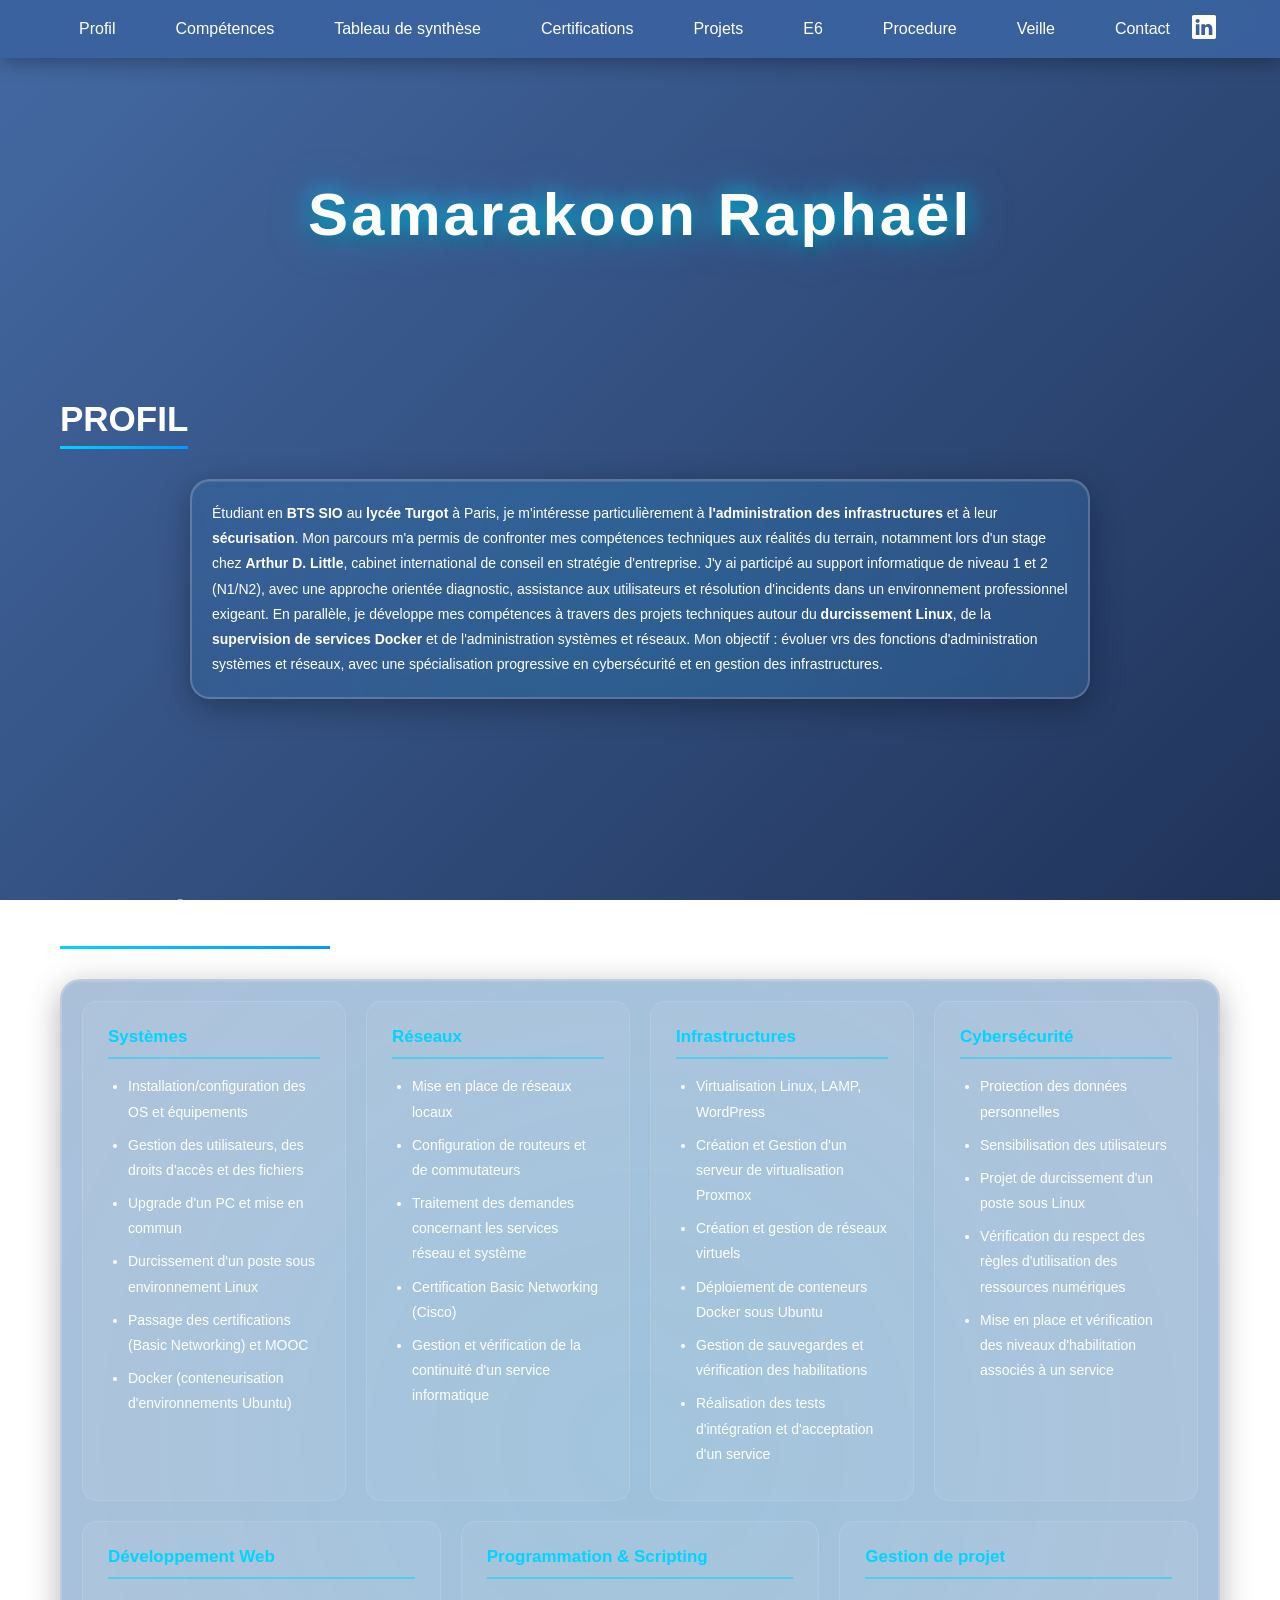
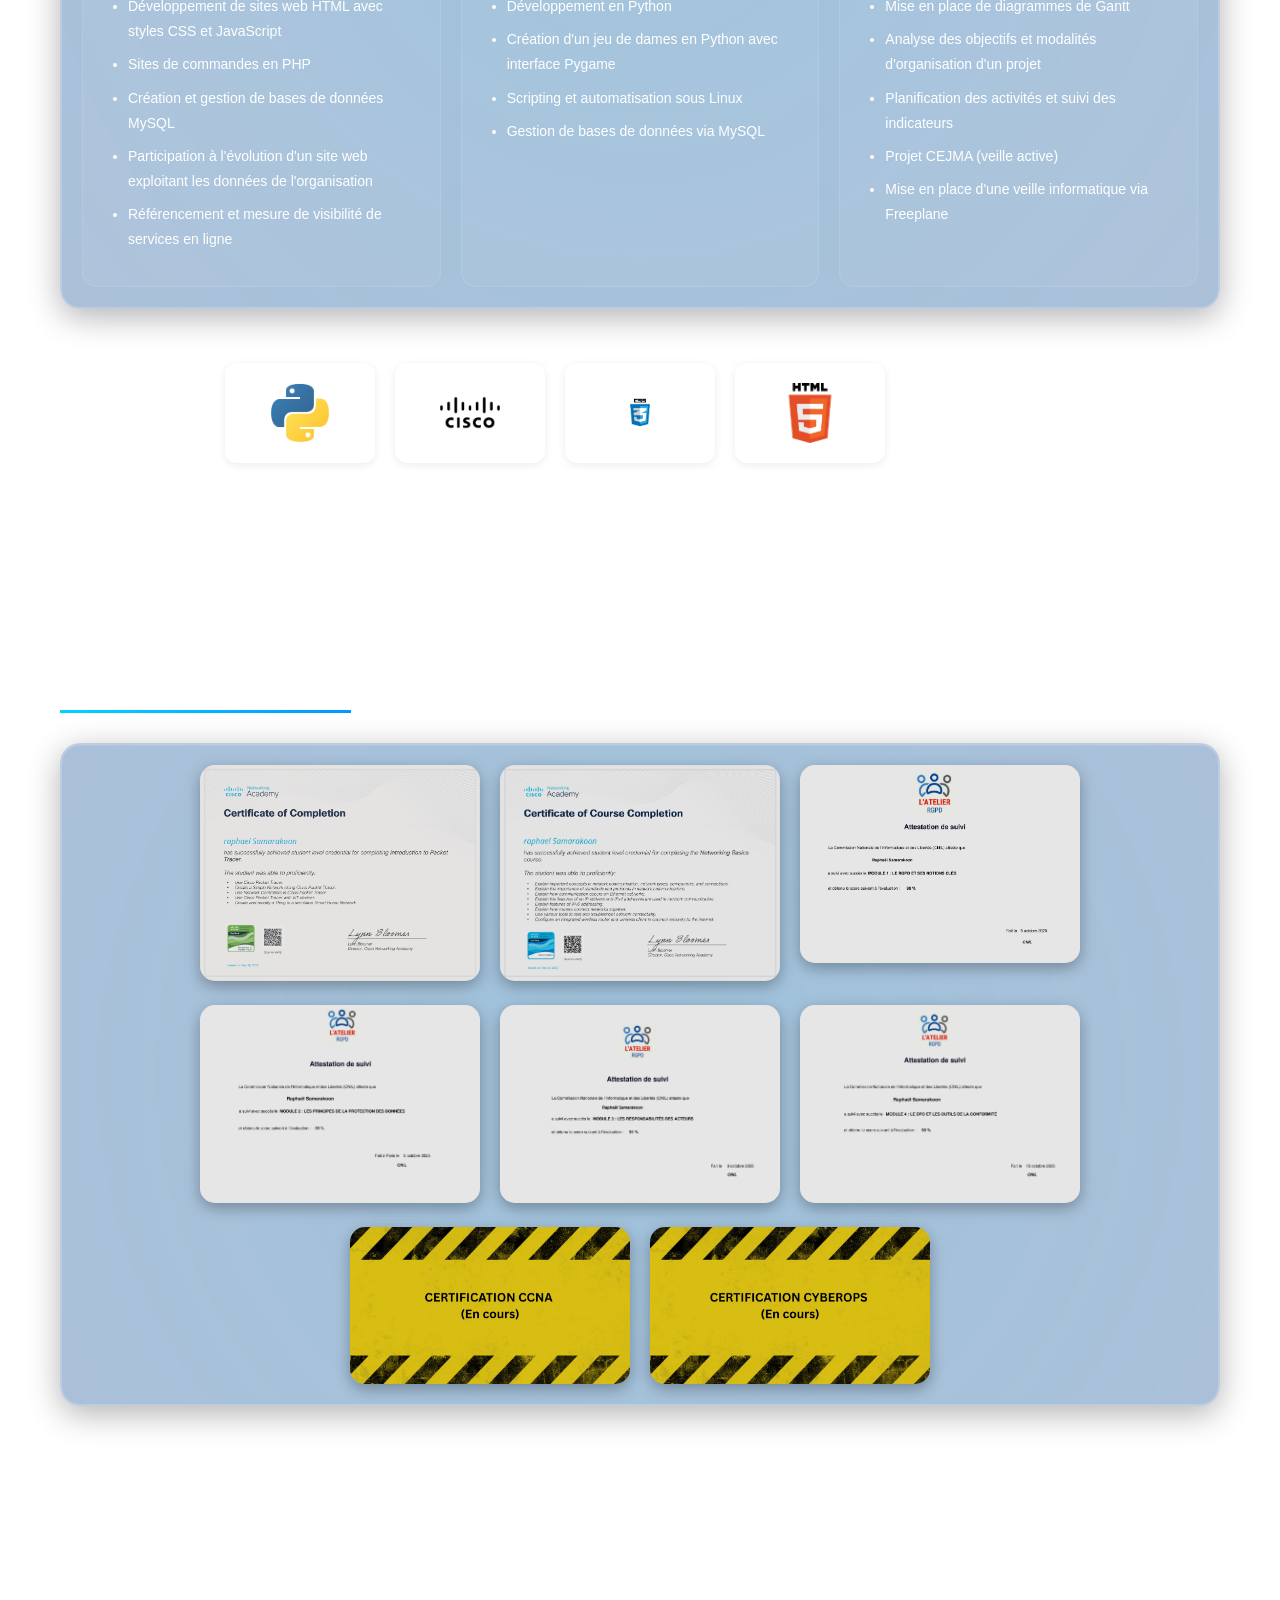
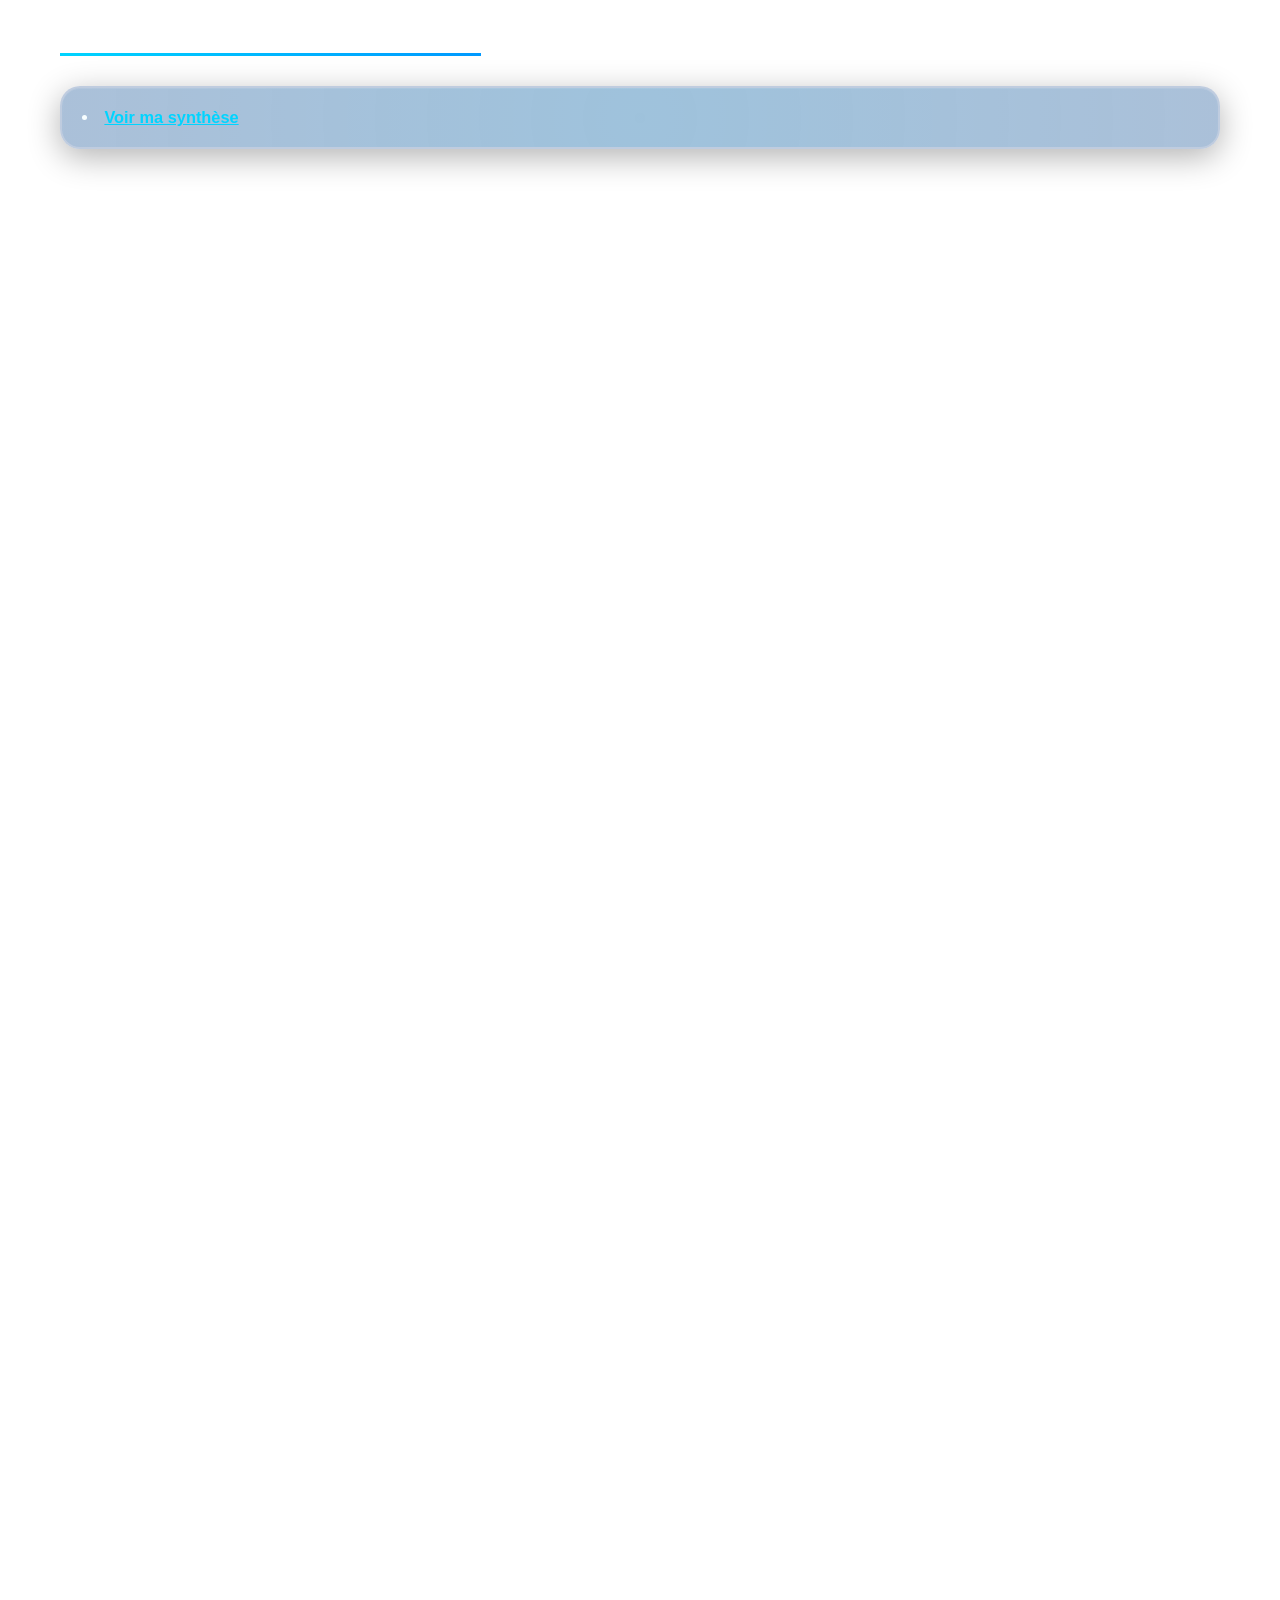
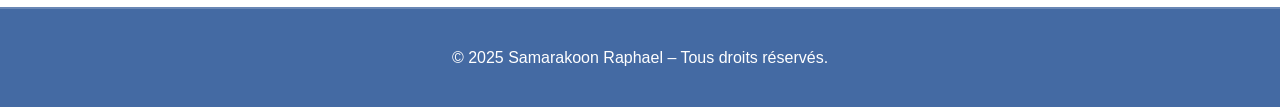
<file: index.html>
<!DOCTYPE html>
<html lang="en">
    <head>
        <meta charset="utf-8"/>
        <meta name="viewport" content="width=device-width, initial-scale=1.0" />
        <link rel="stylesheet" href="styles.css">
        <title>Eportfolio de RS</title>
    </head>
    <body>
        <!-- Particles background -->
        <div class="particles" id="particles"></div>
        
        <!-- Scroll indicator -->
        <div class="scroll-indicator" id="scrollIndicator"></div>

        <main>
            <nav id="navbar">
                <ul>
                    <li><a href="#profil">Profil</a></li>
                    <li><a href="#competances">Compétences</a></li>
                    <li><a href="#synthese">Tableau de synthèse</a></li>
                    <li><a href="#certifications">Certifications</a></li>
                    <li><a href="#projets">Projets</a></li>
                    <li><a href="#E6">E6</a></li>
                    <li><a href="#procedure">Procedure</a></li>
                    <li><a href="#veille">Veille</a></li>
                    <li><a href="#contact">Contact</a></li>
                </ul>
                <a href="https://www.linkedin.com/in/raphael-samarakoon/" target="_blank" class="logo-link">
                    <svg xmlns="http://www.w3.org/2000/svg" width="24" height="24" fill="currentColor" viewBox="0 0 16 16">
                        <path d="M0 1.146C0 .513.526 0 1.175 0h13.65C15.474 0 16 .513 16 1.146v13.708c0 .633-.526 1.146-1.175 1.146H1.175C.526 16 0 15.487 0 14.854zm4.943 12.248V6.169H2.542v7.225zm-1.2-8.212c.837 0 1.358-.554 1.358-1.248-.015-.709-.52-1.248-1.342-1.248S2.4 3.226 2.4 3.934c0 .694.521 1.248 1.327 1.248zm4.908 8.212V9.359c0-.216.016-.432.08-.586.173-.431.568-.878 1.232-.878.869 0 1.216.662 1.216 1.634v3.865h2.401V9.25c0-2.22-1.184-3.252-2.764-3.252-1.274 0-1.845.7-2.165 1.193v.025h-.016l.016-.025V6.169h-2.4c.03.678 0 7.225 0 7.225z"/>
                    </svg>
                </a>
            </nav>

            <h1 class="textup">RAPHAËL SAMARAKOON</h1>

            <section id="profil" class="fade-in">
                <div class="navs"><h1>PROFIL</h1></div>
                <div class="profil-content">
                     <!--<p>Étudiant en <strong>BTS SIO</strong> au <strong>lycée Turgot à Paris</strong>,
        je suis passionné par l'<strong>administration systèmes et réseaux</strong>,
        la <strong>cybersécurité</strong> et les <strong>infrastructures informatiques</strong>.
                     </p>
                    <br>
                    <p>À travers des projets concrets allant du <strong>durcissement Linux</strong>
                        à la <strong>supervision Docker</strong>, je développe une approche pratique
                        de l'informatique, fondée sur la <strong>curiosité</strong>,
                        l'<strong>autonomie</strong> et la <strong>résolution de problèmes</strong>.
                    </p>  -->
                    <p>Étudiant en <strong>BTS SIO</strong> au <strong>lycée Turgot</strong> à Paris, je m'intéresse particulièrement à <strong>l'administration des infrastructures</strong> et à leur <strong>sécurisation</strong>.

Mon parcours m'a permis de confronter mes compétences techniques aux réalités du terrain, notamment lors d'un stage chez <strong>Arthur D. Little</strong>, cabinet international de conseil en stratégie d'entreprise. J'y ai participé au support informatique de niveau 1 et 2 (N1/N2), avec une approche orientée diagnostic, assistance aux utilisateurs et résolution d'incidents dans un environnement professionnel exigeant.

En parallèle, je développe mes compétences à travers des projets techniques autour du <strong>durcissement Linux</strong>, de la <strong>supervision de services Docker</strong> et de l'administration systèmes et réseaux.

Mon objectif : évoluer vrs des fonctions d'administration systèmes et réseaux, avec une spécialisation progressive en cybersécurité et en gestion des infrastructures. </p>
                    
                </div>
                
            </section>

            <section id="competances" class="fade-in">
                <div class="navs"><h1>COMPÉTENCES</h1></div>
                <div class="competances-content">
                    <div class="competance-card">
                        <h3>Systèmes</h3>
                        <ul>
                            <li>Installation/configuration des OS et équipements</li>
                            <li>Gestion des utilisateurs, des droits d'accès et des fichiers</li>
                            <li>Upgrade d'un PC et mise en commun</li>
                            <li>Durcissement d'un poste sous environnement Linux</li>
                            <li>Passage des certifications (Basic Networking) et MOOC</li>
                            <li>Docker (conteneurisation d'environnements Ubuntu)</li>
                        </ul>
                    </div>
                    
                    <div class="competance-card">
                        <h3>Réseaux</h3>
                        <ul>
                            <li>Mise en place de réseaux locaux</li>
                            <li>Configuration de routeurs et de commutateurs</li>
                            <li>Traitement des demandes concernant les services réseau et système</li>
                            <li>Certification Basic Networking (Cisco)</li>
                            <li>Gestion et vérification de la continuité d'un service informatique</li>
                        </ul>
                    </div>
                    
                    <div class="competance-card">
                        <h3>Infrastructures</h3>
                        <ul>
                            <li>Virtualisation Linux, LAMP, WordPress</li>
                            <li>Création et Gestion d'un serveur de virtualisation Proxmox 
                            <li>Création et gestion de réseaux virtuels</li>
                            <li>Déploiement de conteneurs Docker sous Ubuntu</li>
                            <li>Gestion de sauvegardes et vérification des habilitations</li>
                            <li>Réalisation des tests d'intégration et d'acceptation d'un service</li>
                        </ul>
                    </div>
                    
                    <div class="competance-card">
                        <h3>Cybersécurité</h3>
                        <ul>
                            <li>Protection des données personnelles</li>
                            <li>Sensibilisation des utilisateurs</li>
                            <li>Projet de durcissement d'un poste sous Linux</li>
                            <li>Vérification du respect des règles d'utilisation des ressources numériques</li>
                            <li>Mise en place et vérification des niveaux d'habilitation associés à un service</li>
                        </ul>
                    </div>
                    
                    <div class="competance-card">
                        <h3>Développement Web</h3>
                        <ul>
                            <li>Développement de sites web HTML avec styles CSS et JavaScript</li>
                            <li>Sites de commandes en PHP</li>
                            <li>Création et gestion de bases de données MySQL</li>
                            <li>Participation à l'évolution d'un site web exploitant les données de l'organisation</li>
                            <li>Référencement et mesure de visibilité de services en ligne</li>
                        </ul>
                    </div>
                    
                    <div class="competance-card">
                        <h3>Programmation & Scripting</h3>
                        <ul>
                            <li>Développement en Python</li>
                            <li>Création d'un jeu de dames en Python avec interface Pygame</li>
                            <li>Scripting et automatisation sous Linux</li>
                            <li>Gestion de bases de données via MySQL</li>
                        </ul>
                    </div>
                    
                    <div class="competance-card">
                        <h3>Gestion de projet</h3>
                        <ul>
                            <li>Mise en place de diagrammes de Gantt</li>
                            <li>Analyse des objectifs et modalités d'organisation d'un projet</li>
                            <li>Planification des activités et suivi des indicateurs</li>
                            <li>Projet CEJMA (veille active)</li>
                            <li>Mise en place d'une veille informatique via Freeplane</li>
                        </ul>
                    </div>

                    </div>

                    <br>
                    <br>
                    <br>
                </div>

                <!-- Cartes d'images pour les visualisations -->
                <div class="grille-logos">

                    <div class="logo">
                        <img src="preview.png" alt="Dashboard Monitoring">
                    </div>

                    <div class="logo">
                        <img src="previewcisco.png" alt="Architecture Cisco">

                    </div>

                    <div class="logo">
                        <img src="css.png" alt="Style CSS">

                    </div>

                    <div class="logo">
                        <img src="html.png" alt="html">

                    </div>

                </div>

            </section>

            <section id="certifications" class="fade-in">
                <div class="navs"><h1>CERTIFICATIONS</h1></div>
                <div class="certifications-content">
                    <div class="images_centering">
                        <a href="https://www.credly.com/badges/103e5320-1b0b-402e-9db2-c1ea999438c5/public_url"><img src="1762621744055-531098a3-4bd5-4bc9-b15f-01919378656f_1.png" alt="Certification 1"></a>
                        <a href="https://www.credly.com/badges/c1217d91-6e87-4e52-a846-d279c3e611a8/public_url"><img src="NetworkingBasicsUpdate20251108-31-7psn5s_page-0001.jpg" alt="Certification 2"></a>
                        <a href="https://atelier-rgpd.cnil.fr/mod/customcert/view.php?id=19&downloadown=1"><img src="Certificat_1.jpg" alt="Certification 3"></a>
                        <a href="https://atelier-rgpd.cnil.fr/mod/customcert/view.php?id=33&downloadown=1"><img src="module2.jpg" alt="Certification 4"></a>
                        <a href="https://atelier-rgpd.cnil.fr/mod/customcert/view.php?id=46&downloadown=1"><img src="Certificat3.jpg" alt="Certification 5"></a>
                        <a href="https://atelier-rgpd.cnil.fr/mod/customcert/view.php?id=54&downloadown=1"><img src="Certificat4.jpg" alt="Certification 6"></a>
                        <img src="CCNA CERTIFICATION (EN COURS).jpg">
                        <img src="CCNA CERTIFICATION (EN COURS) (1).jpg">
                    </div>
                </div>
            </section>

            <section id="synthese" class="fade-in">
                <div class="navs"><h1>TABLEAU DE SYNTHESE</h1></div>
                <div class="synthese-content">
                    <h3><li><a href="Tableau-de-synthese-Epreuve-E5.html" target="_blank" style="color: #00d4ff; text-decoration: underline;">Voir ma synthèse</a></li></h3>
                    <!--<h3><li><a href="CVRaphaelnew.pdf" target="_blank" style="color: #00d4ff; text-decoration: underline;">Voir mon CV</a></li></h3> -->
                </div>
            </section>

            <section id="E6" class="fade-in">
                <div class="navs"><h1>Situations Pro</h1></div>
                <div class="situations-content">
                    <h3><li><a href="Situation pro 1.pdf" target="_blank" style="color:#00d4ff;">Situation Pro 1</a></li></h3>
                    <h3><li><a href="Situation pro 2.pdf" target="_blank" style="color:#00d4ff;">Situation Pro 2</a></li></h3>
                </div>
            </section>

            <section id="procedure" class="fade-in">
                <div class="navs"><h1>PROCEDURE</h1></div>
                <div class="procedure-content">
                    <h3><ul><a href="monitoring_docker.pdf" target="_blank" style="color:#00d4ff;">-Procédure : Mise en place d’un outil de supervision des métriques d’un système Linux avec Docker </a></ul></h3>
                    <h3><ul><a href="SAMARAKOON_OCS.pdf" target="_blank" style="color: #00d4ff;">-Procédure d'installation OCS Inventory sur Debian 13</a></ul></h3>
                    <h3><ul><a href="https://doc.ubuntu-fr.org/lamp" target="_blank" style="color: #00d4ff;">-Procédure d'installation LAMP, APACHE, MySQL, PHP</a></ul></h3>
                    <h3><ul><a href="https://doc.ubuntu-fr.org/mysql" target="_blank" style="color: #00d4ff;">-Procédure d'installation MySQL</a></ul></h3>
                    <h3><ul><a href="GLPI.pdf" target="_blank" style="color: #00d4ff;">-Procédure d'installation de la gestion libre du parc informatique (GLPI) </a></ul></h3>
                    <h3><ul><a href="https://doc.ubuntu-fr.org/wordpress" target="_blank" style="color:#00d4ff;">-Procédure d'installation de WordPress </a></ul></h3>
                </div>
            </section>

            <section id="projets" class="fade-in">
                <div class="navs"><h1>PROJETS</h1></div>
                    <div class="projets-content-card">
        <div class="projects-carousel">
            <div class="competance-card carousel-slide" data-index="0">
                <h3>Création d'un site web</h3>
                <li><strong style="color: #00d4ff;">Site web – Sol Matica</strong><br>
                Déploiement d'un site web de cosmétiques naturels, accessible uniquement via un lien partagé à la demande du client.
                <br><strong style="color: #00d4ff;">Client :</strong> étudiante en 3ᵉ année de licence beauté, lançant deux produits sous la marque Sol Matica.
                <br><strong style="color: #00d4ff;">Objectifs :</strong> valoriser l'identité visuelle de la marque, proposer une navigation simple et une présentation cohérente.
                <br><strong style="color: #00d4ff;">Fonctionnalités :</strong> création de compte, inscription, formulaire de contact, panier (ajout/suppression d'articles).
                <br><strong style="color: #00d4ff;">Durée :</strong> 3 semaines.
                <br><strong style="color: #00d4ff;">Organisation :</strong> rendez-vous physique initial, suivi par échanges mails/messages, cahier des charges et cahier de recettes fournis au client.</li>
                <li><a href="https://chamodhish.github.io/testing/" style="color: #00d4ff;">Voir le site web</a></li>
                <li><a href="https://drive.google.com/drive/u/0/folders/1igrFs10Pnf15Rzwx8sh7fmQu5JPDqZJw" style="color: #00d4ff;">Voir le dossier site web</a></li>
            </ul>
        </div>
        
        <div class="competance-card carousel-slide" data-index="1">
            <h3>Durcissement d'un poste sous Linux</h3>
            <ul>
                <li><strong style="color: #00d4ff;">Projet de durcissement</strong>
                    <br><strong style="color: #00d4ff;">Projet</strong> confié par un ancien étudiant de BTS SIO, servant de client pédagogique.
                    <br><strong style="color: #00d4ff;">Objectif :</strong> sécuriser un poste informatique comme s'il était utilisé par les fonctionnaires de la mairie du 3ᵉ arrondissement de Paris.
                    <br><strong style="color: #00d4ff;">Mise en œuvre et documentation</strong> d'au moins 10 mesures de durcissement par poste afin d'assurer sécurité, stabilité et conformité.
                    <br><strong style="color: #00d4ff;">Mesures appliquées :</strong> activation et configuration du pare-feu, mise en place d'un antivirus, gestion des mises à jour, fermeture des ports inutiles (Telnet, FTP), chiffrement VPN, gestionnaire de mots de passe (Bitwarden/KeePass), restriction des droits administrateur, politique sur les supports amovibles.
                    <br><strong style="color: #00d4ff;">Création d'une procédure</strong> détaillée basée sur un cahier des charges fourni, incluant une fiche utilisateur de bonnes pratiques au quotidien.
                    <br><strong style="color: #00d4ff;">Développement d'un site web</strong> de suivi permettant de centraliser les mesures, suivre l'avancement et vérifier la conformité via des cases à cocher.</li>
                <li><a href="https://drive.google.com/drive/folders/1BEuNAEkyGc1yshu6_9Lb8DwttqZTQnRs" style="color: #00d4ff;">Voir le dossier</a></li>
            </ul>
        </div>
        
        <div class="competance-card carousel-slide" data-index="2">
            <h3>Stack de Monitoring Docker</h3>
            <ul>
                <li><strong style="color: #00d4ff;">Projet Docker – Grafana + Prometheus + Node Exporter</strong><br>
                Mise en place d'une infrastructure de supervision système complète avec Docker et Docker Compose, sous Ubuntu 24.04 LTS.
                <br><strong style="color: #00d4ff;">Objectifs :</strong> apprendre les bases de Docker/Docker Compose et déployer un système de monitoring professionnel.
                <br><strong style="color: #00d4ff;">Architecture :</strong> 3 conteneurs interconnectés via un réseau Docker interne — Node Exporter (port 9100), Prometheus (port 9090), Grafana (port 3000).
                <br><strong style="color: #00d4ff;">Fonctionnement :</strong> Node Exporter collecte les métriques système (CPU, RAM, disque, réseau), Prometheus les scrape toutes les 15 secondes, Grafana les affiche via le dashboard Node Exporter Full (ID 1860).
                <br><strong style="color: #00d4ff;">Fichiers créés :</strong> <code>docker-compose.yml</code>, <code>prometheus.yml</code>, <code>datasource.yml</code> avec provisioning automatique de la datasource Grafana.
                <br><strong style="color: #00d4ff;">Compétences acquises :</strong> volumes, ports, réseaux Docker, chaîne de collecte de métriques, requêtes PromQL, dashboards Grafana.</li>
                <li><a href="Projet_Docker_Monitoring_BTS_SIO.html" target="_blank" style="color: #00d4ff; text-decoration: underline;">Voir documentation</a></li>
            </ul>
        </div>
        
        <div class="competance-card carousel-slide" data-index="3">
            <h3>Installation OCS Inventory <em style="color: #888; font-size: 0.85em;">(en cours)</em></h3>
            <ul>
                <li><strong style="color: #00d4ff;">TP OCS Inventory – Gestion du patrimoine informatique</strong><br>
                Installation et configuration d'OCS Inventory sur un serveur Debian, outil de recensement automatique du parc informatique.
                <br><strong style="color: #00d4ff;">Objectif :</strong> mettre en place une solution de gestion des ressources numériques permettant d'inventorier automatiquement les postes du réseau.
                <br><strong style="color: #00d4ff;">Stack technique :</strong> Apache2, PHP, MariaDB (MySQL) sur Debian Server.
                <br><strong style="color: #00d4ff;">Étapes réalisées :</strong> vérification et installation d'Apache2, mise à jour des paquets, installation de PHP et MariaDB, création de la base de données dédiée (<code>osc-user</code>), installation d'OCS Inventory via la procédure officielle.
                <br><strong style="color: #00d4ff;">Compétences mobilisées :</strong> administration Linux (Debian), gestion de services système (<code>systemctl</code>), configuration d'un serveur LAMP, gestion de base de données MySQL.</li>
            </ul>
        </div>
    </div>
    <div class="carousel-nav">
        <button class="carousel-prev" aria-label="Précédent">‹ Précédent</button>
        <button class="carousel-next" aria-label="Suivant">Suivant ›</button>
    </div>
    <div class="carousel-dots">
        <!-- Dots generated by JS -->
    </div>
</div>
            </section>

            <section id="veille" class="fade-in">
                <div class="navs"><h1>VEILLE</h1></div>
                <div class="veille-content">
                    <div class="competance-card">
                        <h3>Documentation de veille</h3>
                        <h2></h2>
                        <ul>
                            <li><a href="Veillee.html" target="_blank" style="color: #00d4ff;">Voir ma veille/ informations outils</a></li>
                            <li><a href="Veille-30_11.html" target="_blank" style="color: #00d4ff;">Voir ma veille</a></li>
                        </ul>
                    </div>
                </div>
            </section>

            <section id="contact" class="fade-in">
                <div class="navs"><h1>CONTACT</h1></div>
                <div class="contact-content">
                    <form>
                        <h2 style="margin-bottom: 30px; font-size: 28px;">Envoyez votre message !</h2>
                        <input type="text" id="nom" name="nom" placeholder="Votre nom" required>
                        <input type="email" id="email" name="email" placeholder="Votre email" required>
                        <input type="text" id="sujet" name="sujet" placeholder="Sujet" required>
                        <textarea id="message" name="message" placeholder="Votre message" rows="6" required></textarea>
                        <button type="submit">Envoyer</button>
                    </form>
                </div>
            </section>

            <footer>
                <p>© 2025 Samarakoon Raphael – Tous droits réservés.</p>
            </footer>
        </main>


















        <script>
            // Animated title
            const text = document.querySelector('.textup');
            const finalText = "Samarakoon Raphaël"; // <-- define your final text here

            const splitText = finalText.split("");
            text.textContent = "";

            // Create spans with animation delay
            splitText.forEach((char, i) => {
                const span = document.createElement('span');
                span.textContent = char;
                span.style.animationDelay = `${i * 0.05}s`;
                text.appendChild(span);
            });

            // After animation ends
            setTimeout(() => {
                document.querySelectorAll('.textup span').forEach((span, i) => {
                    setTimeout(() => span.classList.add('fade'), i * 80);
                });

                // Calculate when to replace with static text
                const totalDuration = splitText.length * 50 + 500;

                setTimeout(() => {
                    text.textContent = finalText; // fixed text, no animation
                }, totalDuration);

            }, 500);

            // Scroll animations
            const observerOptions = {
                threshold: 0.1,
                rootMargin: '0px 0px -100px 0px'
            };

            const observer = new IntersectionObserver((entries) => {
                entries.forEach(entry => {
                    if (entry.isIntersecting) {
                        entry.target.classList.add('visible');
                    }
                });
            }, observerOptions);

            document.querySelectorAll('.fade-in').forEach(el => observer.observe(el));

            // Navbar scroll effect
            const navbar = document.getElementById('navbar');
            window.addEventListener('scroll', () => {
                if (window.scrollY > 50) {
                    navbar.classList.add('scrolled');
                } else {
                    navbar.classList.remove('scrolled');
                }
            });

            // Scroll progress indicator
            window.addEventListener('scroll', () => {
                const scrollIndicator = document.getElementById('scrollIndicator');
                const scrollTop = window.scrollY;
                const docHeight = document.documentElement.scrollHeight - window.innerHeight;
                const scrollPercent = (scrollTop / docHeight) * 100;
                scrollIndicator.style.width = scrollPercent + '%';
            });

            // Projects Carousel
            let currentIndex = 0;
            const totalSlides = 4;

            function initCarousel() {
                const carousel = document.querySelector('.projects-carousel');
                const dotsContainer = document.querySelector('.carousel-dots');
                const prevBtn = document.querySelector('.carousel-prev');
                const nextBtn = document.querySelector('.carousel-next');

                // Create dots
                for (let i = 0; i < totalSlides; i++) {
                    const dot = document.createElement('button');
                    dot.className = 'carousel-dot';
                    dot.setAttribute('data-index', i);
                    dot.textContent = '•';
                    dot.ariaLabel = `Aller au projet ${i + 1}`;
                    dotsContainer.appendChild(dot);
                }

                // Event listeners
                if (prevBtn) prevBtn.addEventListener('click', () => nextSlide(-1));
                if (nextBtn) nextBtn.addEventListener('click', () => nextSlide(1));

                document.querySelectorAll('.carousel-dot').forEach((dot, index) => {
                    dot.addEventListener('click', () => goToSlide(index));
                });

                // Touch swipe
                let startX = 0;
                carousel.addEventListener('touchstart', (e) => {
                    startX = e.touches[0].clientX;
                });
                carousel.addEventListener('touchend', (e) => {
                    const endX = e.changedTouches[0].clientX;
                    const diffX = startX - endX;
                    if (Math.abs(diffX) > 50) {
                        if (diffX > 0) nextSlide(1);
                        else nextSlide(-1);
                    }
                });

                showSlide(currentIndex);
            }

            function showSlide(index) {
                const carousel = document.querySelector('.projects-carousel');
                document.querySelectorAll('.carousel-dot').forEach((dot, i) => {
                    dot.classList.toggle('active', i === index);
                });
                carousel.style.transform = `translateX(-${index * 100}%)`;
                currentIndex = index;
            }

            function nextSlide(direction) {
                let newIndex = currentIndex + direction;
                if (newIndex >= totalSlides) newIndex = 0;
                if (newIndex < 0) newIndex = totalSlides - 1;
                showSlide(newIndex);
            }

            function goToSlide(index) {
                showSlide(index);
            }

            // Init carousel when DOM loaded
            document.addEventListener('DOMContentLoaded', initCarousel);

            // Create floating particles
            //const particlesContainer = document.getElementById('particles');
            //for (let i = 0; i < 30; i++) {
            //    const particle = document.createElement('div');
            //    particle.className = 'particle';
            //    particle.style.width = Math.random() * 50 + 10 + 'px';
            //    particle.style.height = particle.style.width;
            //    particle.style.left = Math.random() * 100 + '%';
            //    particle.style.top = Math.random() * 100 + '%';
            //    particle.style.animationDelay = Math.random() * 15 + 's';
            //    particle.style.animationDuration = (Math.random() * 10 + 10) + 's';
            //    particlesContainer.appendChild(particle);}
        
            
        </script>
    </body>
</html>
</file>
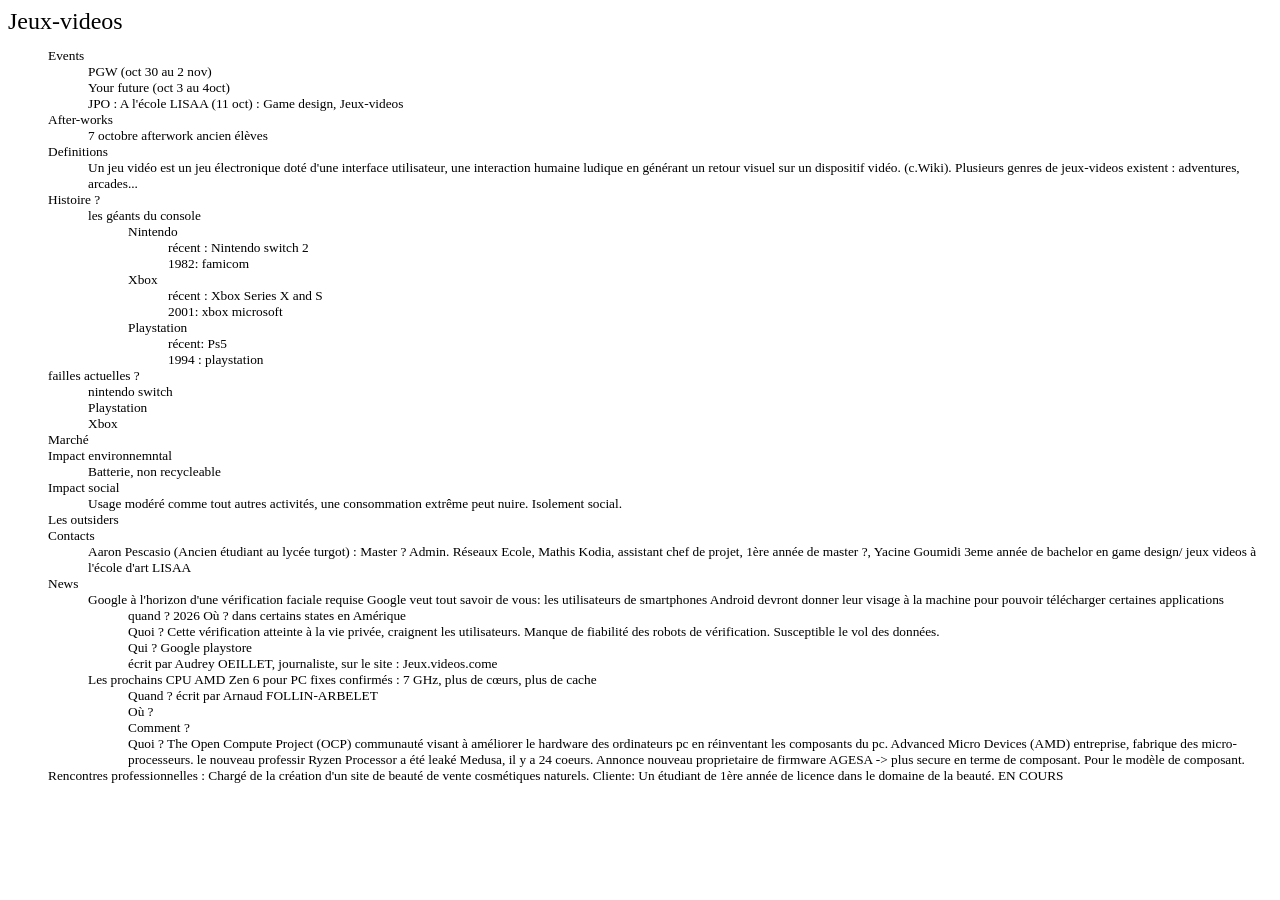
<file: veille version freeplane.html>
<!DOCTYPE HTML PUBLIC "-//W3C//DTD HTML 4.01 Transitional//EN" "http://www.w3.org/TR/html4/loose.dtd">
<html>
<head>
<meta charset="UTF-8"><title>Jeux-videos</title>
<style type="text/css">
    body {color: #000000; font-size: 10pt; font-family: &quot;SansSerif&quot;, sans-serif; }
li { list-style: none;  margin: 0; }
p { margin: 0; }

span.l { color: red; font-weight: bold; }

a.mapnode:link,
a.mapnode:visited,
a.mapnode:active,
a.mapnode:hover {
    text-decoration: none; color: black;
}
a.mapnode:hover { background: #eeeee0; }

</style>
</head>
<body>
<p><span style="font-size: 18pt; ">Jeux-videos</span><ul>
<li>Events<ul>
<li>PGW (oct 30 au 2 nov)</li><li>Your future (oct 3 au 4oct)</li><li>JPO : A l'école LISAA (11 oct) : Game design, Jeux-videos</li></ul>
</li><li>After-works<ul>
<li>7 octobre afterwork ancien élèves</li></ul>
</li><li>Definitions<ul>
<li>Un jeu vidéo est un jeu électronique doté d'une interface utilisateur, une interaction humaine ludique en générant un retour visuel sur un dispositif vidéo. (c.Wiki). Plusieurs genres de jeux-videos existent : adventures, arcades...</li></ul>
</li><li>Histoire ?<ul>
<li>les géants du console<ul>
<li>Nintendo<ul>
<li>récent  : Nintendo switch 2</li><li>1982: famicom</li></ul>
</li><li>Xbox<ul>
<li>récent : Xbox Series X and S</li><li>2001: xbox microsoft</li></ul>
</li><li>Playstation<ul>
<li>récent: Ps5</li><li>1994 : playstation</li></ul>
</li></ul>
</li></ul>
</li><li>failles actuelles  ?<ul>
<li>nintendo switch</li><li>Playstation</li><li>Xbox</li></ul>
</li><li>Marché</li><li>Impact environnemntal<ul>
<li>Batterie, non recycleable</li></ul>
</li><li>Impact social<ul>
<li>Usage modéré comme tout autres activités, une consommation extrême peut nuire. Isolement social.</li></ul>
</li><li>Les outsiders</li><li>Contacts<ul>
<li>Aaron Pescasio (Ancien étudiant au lycée turgot) : Master ? Admin. Réseaux Ecole, Mathis Kodia, assistant chef de projet, 1ère année de master ?, Yacine Goumidi 3eme année de bachelor en game design/ jeux videos à l'école d'art LISAA</li></ul>
</li><li>News<ul>
<li>Google à l'horizon d'une vérification faciale requise Google veut tout savoir de vous: les utilisateurs de smartphones Android devront donner leur visage à la machine pour pouvoir télécharger certaines applications<ul>
<li>quand ? 2026 Où ? dans certains states en Amérique</li><li>Quoi ? Cette vérification atteinte à la vie privée, craignent les utilisateurs. Manque de fiabilité des robots de vérification. Susceptible le vol des données.</li><li>Qui ? Google playstore</li><li>écrit par Audrey OEILLET, journaliste, sur le site : Jeux.videos.come</li></ul>
</li><li>Les prochains CPU AMD Zen 6 pour PC fixes confirmés : 7 GHz, plus de cœurs, plus de cache<ul>
<li>Quand ? écrit par Arnaud FOLLIN-ARBELET</li><li>Où ?</li><li>Comment ?</li><li>Quoi ? The Open Compute Project (OCP) communauté visant à améliorer le hardware des ordinateurs pc en réinventant les composants du pc. Advanced Micro Devices (AMD) entreprise, fabrique des micro-processeurs. le nouveau professir  Ryzen Processor a été leaké Medusa, il y a 24 coeurs. Annonce nouveau proprietaire de firmware AGESA -> plus secure en terme de composant. Pour le modèle de composant.</li></ul>
</li><li></li></ul>
</li><li>Rencontres professionnelles : Chargé de la création d'un site de beauté de vente cosmétiques naturels. Cliente: Un étudiant de 1ère année de licence dans le domaine de la beauté. EN COURS</li><li></li></ul>
</body>
</html>
</file>
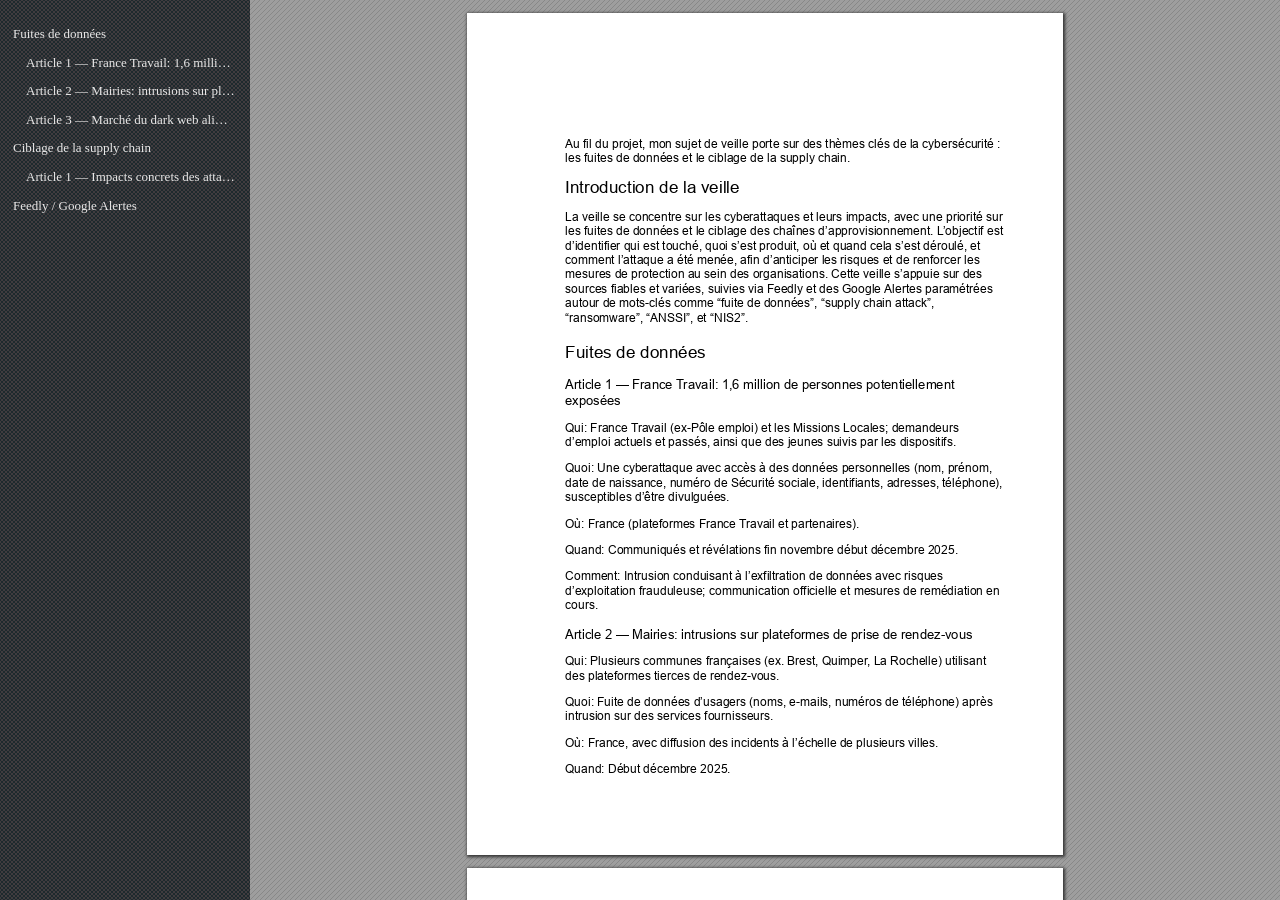
<file: Veille-30_11.html>
<!DOCTYPE html>
<!-- Created by pdf2htmlEX (https://github.com/pdf2htmlEX/pdf2htmlEX) -->
<html xmlns="http://www.w3.org/1999/xhtml">
<head>
<meta charset="utf-8"/>
<meta name="generator" content="pdf2htmlEX"/>
<meta http-equiv="X-UA-Compatible" content="IE=edge,chrome=1"/>
<style type="text/css">
/*! 
 * Base CSS for pdf2htmlEX
 * Copyright 2012,2013 Lu Wang <coolwanglu@gmail.com> 
 * https://github.com/pdf2htmlEX/pdf2htmlEX/blob/master/share/LICENSE
 */#sidebar{position:absolute;top:0;left:0;bottom:0;width:250px;padding:0;margin:0;overflow:auto}#page-container{position:absolute;top:0;left:0;margin:0;padding:0;border:0}@media screen{#sidebar.opened+#page-container{left:250px}#page-container{bottom:0;right:0;overflow:auto}.loading-indicator{display:none}.loading-indicator.active{display:block;position:absolute;width:64px;height:64px;top:50%;left:50%;margin-top:-32px;margin-left:-32px}.loading-indicator img{position:absolute;top:0;left:0;bottom:0;right:0}}@media print{@page{margin:0}html{margin:0}body{margin:0;-webkit-print-color-adjust:exact}#sidebar{display:none}#page-container{width:auto;height:auto;overflow:visible;background-color:transparent}.d{display:none}}.pf{position:relative;background-color:white;overflow:hidden;margin:0;border:0}.pc{position:absolute;border:0;padding:0;margin:0;top:0;left:0;width:100%;height:100%;overflow:hidden;display:block;transform-origin:0 0;-ms-transform-origin:0 0;-webkit-transform-origin:0 0}.pc.opened{display:block}.bf{position:absolute;border:0;margin:0;top:0;bottom:0;width:100%;height:100%;-ms-user-select:none;-moz-user-select:none;-webkit-user-select:none;user-select:none}.bi{position:absolute;border:0;margin:0;-ms-user-select:none;-moz-user-select:none;-webkit-user-select:none;user-select:none}@media print{.pf{margin:0;box-shadow:none;page-break-after:always;page-break-inside:avoid}@-moz-document url-prefix(){.pf{overflow:visible;border:1px solid #fff}.pc{overflow:visible}}}.c{position:absolute;border:0;padding:0;margin:0;overflow:hidden;display:block}.t{position:absolute;white-space:pre;font-size:1px;transform-origin:0 100%;-ms-transform-origin:0 100%;-webkit-transform-origin:0 100%;unicode-bidi:bidi-override;-moz-font-feature-settings:"liga" 0}.t:after{content:''}.t:before{content:'';display:inline-block}.t span{position:relative;unicode-bidi:bidi-override}._{display:inline-block;color:transparent;z-index:-1}::selection{background:rgba(127,255,255,0.4)}::-moz-selection{background:rgba(127,255,255,0.4)}.pi{display:none}.d{position:absolute;transform-origin:0 100%;-ms-transform-origin:0 100%;-webkit-transform-origin:0 100%}.it{border:0;background-color:rgba(255,255,255,0.0)}.ir:hover{cursor:pointer}</style>
<style type="text/css">
/*! 
 * Fancy styles for pdf2htmlEX
 * Copyright 2012,2013 Lu Wang <coolwanglu@gmail.com> 
 * https://github.com/pdf2htmlEX/pdf2htmlEX/blob/master/share/LICENSE
 */@keyframes fadein{from{opacity:0}to{opacity:1}}@-webkit-keyframes fadein{from{opacity:0}to{opacity:1}}@keyframes swing{0{transform:rotate(0)}10%{transform:rotate(0)}90%{transform:rotate(720deg)}100%{transform:rotate(720deg)}}@-webkit-keyframes swing{0{-webkit-transform:rotate(0)}10%{-webkit-transform:rotate(0)}90%{-webkit-transform:rotate(720deg)}100%{-webkit-transform:rotate(720deg)}}@media screen{#sidebar{background-color:#2f3236;background-image:url("[data-uri]")}#outline{font-family:Georgia,Times,"Times New Roman",serif;font-size:13px;margin:2em 1em}#outline ul{padding:0}#outline li{list-style-type:none;margin:1em 0}#outline li>ul{margin-left:1em}#outline a,#outline a:visited,#outline a:hover,#outline a:active{line-height:1.2;color:#e8e8e8;text-overflow:ellipsis;white-space:nowrap;text-decoration:none;display:block;overflow:hidden;outline:0}#outline a:hover{color:#0cf}#page-container{background-color:#9e9e9e;background-image:url("[data-uri]");-webkit-transition:left 500ms;transition:left 500ms}.pf{margin:13px auto;box-shadow:1px 1px 3px 1px #333;border-collapse:separate}.pc.opened{-webkit-animation:fadein 100ms;animation:fadein 100ms}.loading-indicator.active{-webkit-animation:swing 1.5s ease-in-out .01s infinite alternate none;animation:swing 1.5s ease-in-out .01s infinite alternate none}.checked{background:no-repeat url([data-uri])}}</style>
<style type="text/css">
.ff0{font-family:sans-serif;visibility:hidden;}
@font-face{font-family:ff1;src:url('[data-uri]')format("woff");}.ff1{font-family:ff1;line-height:0.938965;font-style:normal;font-weight:normal;visibility:visible;}
.m0{transform:matrix(0.250000,0.000000,0.000000,0.250000,0,0);-ms-transform:matrix(0.250000,0.000000,0.000000,0.250000,0,0);-webkit-transform:matrix(0.250000,0.000000,0.000000,0.250000,0,0);}
.v0{vertical-align:0.000000px;}
.ls0{letter-spacing:0.000000px;}
.sc_{text-shadow:none;}
.sc0{text-shadow:-0.015em 0 transparent,0 0.015em transparent,0.015em 0 transparent,0 -0.015em  transparent;}
@media screen and (-webkit-min-device-pixel-ratio:0){
.sc_{-webkit-text-stroke:0px transparent;}
.sc0{-webkit-text-stroke:0.015em transparent;text-shadow:none;}
}
.ws0{word-spacing:0.000000px;}
._1{margin-left:-5.320308px;}
._0{margin-left:-2.648415px;}
._2{width:29.671875px;}
.fc0{color:rgb(0,0,0);}
.fs0{font-size:48.000000px;}
.fs2{font-size:52.000002px;}
.fs1{font-size:67.999998px;}
.y0{bottom:-0.500000px;}
.y44{bottom:16.429951px;}
.y2{bottom:16.430005px;}
.y24{bottom:16.430073px;}
.y43{bottom:79.430074px;}
.y22{bottom:81.829980px;}
.y42{bottom:93.830100px;}
.y21{bottom:108.230000px;}
.y41{bottom:120.230000px;}
.y20{bottom:134.630024px;}
.y40{bottom:147.829900px;}
.y1f{bottom:149.030050px;}
.y1e{bottom:175.429954px;}
.y3f{bottom:185.030051px;}
.y1d{bottom:189.829980px;}
.y3e{bottom:199.429954px;}
.y3d{bottom:213.830100px;}
.y1c{bottom:216.470010px;}
.y3c{bottom:240.230000px;}
.y1b{bottom:245.829974px;}
.y1a{bottom:260.229997px;}
.y3b{bottom:266.629900px;}
.y19{bottom:274.629960px;}
.y3a{bottom:293.030050px;}
.y18{bottom:301.029990px;}
.y39{bottom:307.429950px;}
.y17{bottom:327.430010px;}
.y38{bottom:333.830100px;}
.y37{bottom:348.230000px;}
.y16{bottom:353.830002px;}
.y15{bottom:368.229997px;}
.y36{bottom:374.869980px;}
.y14{bottom:382.629960px;}
.y35{bottom:405.430000px;}
.y13{bottom:409.029984px;}
.y12{bottom:423.430010px;}
.y34{bottom:442.630021px;}
.y11{bottom:450.070013px;}
.y33{bottom:457.030044px;}
.y10{bottom:465.670020px;}
.y32{bottom:471.430070px;}
.yf{bottom:496.229990px;}
.y31{bottom:497.829971px;}
.y30{bottom:512.229994px;}
.y2f{bottom:526.630020px;}
.ye{bottom:533.429982px;}
.yd{bottom:547.830014px;}
.y2e{bottom:553.030050px;}
.yc{bottom:562.230000px;}
.yb{bottom:576.629992px;}
.y2d{bottom:579.430070px;}
.ya{bottom:591.030007px;}
.y4b{bottom:597.030050px;}
.y9{bottom:605.429982px;}
.y2c{bottom:605.829974px;}
.y4a{bottom:611.429950px;}
.y8{bottom:619.830009px;}
.y2b{bottom:620.230000px;}
.y7{bottom:634.230000px;}
.y49{bottom:637.829974px;}
.y2a{bottom:646.630027px;}
.y48{bottom:652.230000px;}
.y29{bottom:661.029927px;}
.y6{bottom:661.830009px;}
.y47{bottom:678.630146px;}
.y28{bottom:687.670024px;}
.y5{bottom:693.030006px;}
.y46{bottom:705.030049px;}
.y4{bottom:707.429997px;}
.y27{bottom:717.029927px;}
.y45{bottom:731.429950px;}
.y26{bottom:731.430013px;}
.y3{bottom:733.829997px;}
.y25{bottom:745.829976px;}
.y23{bottom:757.349976px;}
.y1{bottom:757.349998px;}
.h3{height:34.968750px;}
.h5{height:37.882814px;}
.h4{height:49.539061px;}
.h2{height:84.650002px;}
.h6{height:84.650024px;}
.h0{height:842.000000px;}
.h1{height:842.500000px;}
.w2{width:595.500000px;}
.w0{width:596.000000px;}
.w1{width:596.500000px;}
.x0{left:0.000000px;}
.x1{left:98.349998px;}
.x2{left:116.349998px;}
@media print{
.v0{vertical-align:0.000000pt;}
.ls0{letter-spacing:0.000000pt;}
.ws0{word-spacing:0.000000pt;}
._1{margin-left:-7.093744pt;}
._0{margin-left:-3.531221pt;}
._2{width:39.562500pt;}
.fs0{font-size:64.000000pt;}
.fs2{font-size:69.333336pt;}
.fs1{font-size:90.666664pt;}
.y0{bottom:-0.666667pt;}
.y44{bottom:21.906602pt;}
.y2{bottom:21.906674pt;}
.y24{bottom:21.906764pt;}
.y43{bottom:105.906765pt;}
.y22{bottom:109.106640pt;}
.y42{bottom:125.106800pt;}
.y21{bottom:144.306667pt;}
.y41{bottom:160.306667pt;}
.y20{bottom:179.506699pt;}
.y40{bottom:197.106533pt;}
.y1f{bottom:198.706734pt;}
.y1e{bottom:233.906605pt;}
.y3f{bottom:246.706734pt;}
.y1d{bottom:253.106640pt;}
.y3e{bottom:265.906605pt;}
.y3d{bottom:285.106800pt;}
.y1c{bottom:288.626679pt;}
.y3c{bottom:320.306667pt;}
.y1b{bottom:327.773298pt;}
.y1a{bottom:346.973329pt;}
.y3b{bottom:355.506534pt;}
.y19{bottom:366.173280pt;}
.y3a{bottom:390.706733pt;}
.y18{bottom:401.373320pt;}
.y39{bottom:409.906600pt;}
.y17{bottom:436.573347pt;}
.y38{bottom:445.106800pt;}
.y37{bottom:464.306667pt;}
.y16{bottom:471.773336pt;}
.y15{bottom:490.973329pt;}
.y36{bottom:499.826640pt;}
.y14{bottom:510.173280pt;}
.y35{bottom:540.573333pt;}
.y13{bottom:545.373312pt;}
.y12{bottom:564.573347pt;}
.y34{bottom:590.173361pt;}
.y11{bottom:600.093350pt;}
.y33{bottom:609.373392pt;}
.y10{bottom:620.893360pt;}
.y32{bottom:628.573427pt;}
.yf{bottom:661.639987pt;}
.y31{bottom:663.773294pt;}
.y30{bottom:682.973325pt;}
.y2f{bottom:702.173360pt;}
.ye{bottom:711.239976pt;}
.yd{bottom:730.440018pt;}
.y2e{bottom:737.373400pt;}
.yc{bottom:749.640000pt;}
.yb{bottom:768.839989pt;}
.y2d{bottom:772.573427pt;}
.ya{bottom:788.040009pt;}
.y4b{bottom:796.040067pt;}
.y9{bottom:807.239976pt;}
.y2c{bottom:807.773299pt;}
.y4a{bottom:815.239934pt;}
.y8{bottom:826.440011pt;}
.y2b{bottom:826.973334pt;}
.y7{bottom:845.640000pt;}
.y49{bottom:850.439965pt;}
.y2a{bottom:862.173369pt;}
.y48{bottom:869.640000pt;}
.y29{bottom:881.373236pt;}
.y6{bottom:882.440012pt;}
.y47{bottom:904.840195pt;}
.y28{bottom:916.893365pt;}
.y5{bottom:924.040007pt;}
.y46{bottom:940.040066pt;}
.y4{bottom:943.239996pt;}
.y27{bottom:956.039902pt;}
.y45{bottom:975.239933pt;}
.y26{bottom:975.240017pt;}
.y3{bottom:978.439996pt;}
.y25{bottom:994.439968pt;}
.y23{bottom:1009.799968pt;}
.y1{bottom:1009.799997pt;}
.h3{height:46.625000pt;}
.h5{height:50.510419pt;}
.h4{height:66.052081pt;}
.h2{height:112.866669pt;}
.h6{height:112.866699pt;}
.h0{height:1122.666667pt;}
.h1{height:1123.333333pt;}
.w2{width:794.000000pt;}
.w0{width:794.666667pt;}
.w1{width:795.333333pt;}
.x0{left:0.000000pt;}
.x1{left:131.133331pt;}
.x2{left:155.133331pt;}
}
</style>
<script>
/*
 Copyright 2012 Mozilla Foundation 
 Copyright 2013 Lu Wang <coolwanglu@gmail.com>
 Apachine License Version 2.0 
*/
(function(){function b(a,b,e,f){var c=(a.className||"").split(/\s+/g);""===c[0]&&c.shift();var d=c.indexOf(b);0>d&&e&&c.push(b);0<=d&&f&&c.splice(d,1);a.className=c.join(" ");return 0<=d}if(!("classList"in document.createElement("div"))){var e={add:function(a){b(this.element,a,!0,!1)},contains:function(a){return b(this.element,a,!1,!1)},remove:function(a){b(this.element,a,!1,!0)},toggle:function(a){b(this.element,a,!0,!0)}};Object.defineProperty(HTMLElement.prototype,"classList",{get:function(){if(this._classList)return this._classList;
var a=Object.create(e,{element:{value:this,writable:!1,enumerable:!0}});Object.defineProperty(this,"_classList",{value:a,writable:!1,enumerable:!1});return a},enumerable:!0})}})();
</script>
<script>
(function(){/*
 pdf2htmlEX.js: Core UI functions for pdf2htmlEX 
 Copyright 2012,2013 Lu Wang <coolwanglu@gmail.com> and other contributors 
 https://github.com/pdf2htmlEX/pdf2htmlEX/blob/master/share/LICENSE 
*/
var pdf2htmlEX=window.pdf2htmlEX=window.pdf2htmlEX||{},CSS_CLASS_NAMES={page_frame:"pf",page_content_box:"pc",page_data:"pi",background_image:"bi",link:"l",input_radio:"ir",__dummy__:"no comma"},DEFAULT_CONFIG={container_id:"page-container",sidebar_id:"sidebar",outline_id:"outline",loading_indicator_cls:"loading-indicator",preload_pages:3,render_timeout:100,scale_step:0.9,key_handler:!0,hashchange_handler:!0,view_history_handler:!0,__dummy__:"no comma"},EPS=1E-6;
function invert(a){var b=a[0]*a[3]-a[1]*a[2];return[a[3]/b,-a[1]/b,-a[2]/b,a[0]/b,(a[2]*a[5]-a[3]*a[4])/b,(a[1]*a[4]-a[0]*a[5])/b]}function transform(a,b){return[a[0]*b[0]+a[2]*b[1]+a[4],a[1]*b[0]+a[3]*b[1]+a[5]]}function get_page_number(a){return parseInt(a.getAttribute("data-page-no"),16)}function disable_dragstart(a){for(var b=0,c=a.length;b<c;++b)a[b].addEventListener("dragstart",function(){return!1},!1)}
function clone_and_extend_objs(a){for(var b={},c=0,e=arguments.length;c<e;++c){var h=arguments[c],d;for(d in h)h.hasOwnProperty(d)&&(b[d]=h[d])}return b}
function Page(a){if(a){this.shown=this.loaded=!1;this.page=a;this.num=get_page_number(a);this.original_height=a.clientHeight;this.original_width=a.clientWidth;var b=a.getElementsByClassName(CSS_CLASS_NAMES.page_content_box)[0];b&&(this.content_box=b,this.original_scale=this.cur_scale=this.original_height/b.clientHeight,this.page_data=JSON.parse(a.getElementsByClassName(CSS_CLASS_NAMES.page_data)[0].getAttribute("data-data")),this.ctm=this.page_data.ctm,this.ictm=invert(this.ctm),this.loaded=!0)}}
Page.prototype={hide:function(){this.loaded&&this.shown&&(this.content_box.classList.remove("opened"),this.shown=!1)},show:function(){this.loaded&&!this.shown&&(this.content_box.classList.add("opened"),this.shown=!0)},rescale:function(a){this.cur_scale=0===a?this.original_scale:a;this.loaded&&(a=this.content_box.style,a.msTransform=a.webkitTransform=a.transform="scale("+this.cur_scale.toFixed(3)+")");a=this.page.style;a.height=this.original_height*this.cur_scale+"px";a.width=this.original_width*this.cur_scale+
"px"},view_position:function(){var a=this.page,b=a.parentNode;return[b.scrollLeft-a.offsetLeft-a.clientLeft,b.scrollTop-a.offsetTop-a.clientTop]},height:function(){return this.page.clientHeight},width:function(){return this.page.clientWidth}};function Viewer(a){this.config=clone_and_extend_objs(DEFAULT_CONFIG,0<arguments.length?a:{});this.pages_loading=[];this.init_before_loading_content();var b=this;document.addEventListener("DOMContentLoaded",function(){b.init_after_loading_content()},!1)}
Viewer.prototype={scale:1,cur_page_idx:0,first_page_idx:0,init_before_loading_content:function(){this.pre_hide_pages()},initialize_radio_button:function(){for(var a=document.getElementsByClassName(CSS_CLASS_NAMES.input_radio),b=0;b<a.length;b++)a[b].addEventListener("click",function(){this.classList.toggle("checked")})},init_after_loading_content:function(){this.sidebar=document.getElementById(this.config.sidebar_id);this.outline=document.getElementById(this.config.outline_id);this.container=document.getElementById(this.config.container_id);
this.loading_indicator=document.getElementsByClassName(this.config.loading_indicator_cls)[0];for(var a=!0,b=this.outline.childNodes,c=0,e=b.length;c<e;++c)if("ul"===b[c].nodeName.toLowerCase()){a=!1;break}a||this.sidebar.classList.add("opened");this.find_pages();if(0!=this.pages.length){disable_dragstart(document.getElementsByClassName(CSS_CLASS_NAMES.background_image));this.config.key_handler&&this.register_key_handler();var h=this;this.config.hashchange_handler&&window.addEventListener("hashchange",
function(a){h.navigate_to_dest(document.location.hash.substring(1))},!1);this.config.view_history_handler&&window.addEventListener("popstate",function(a){a.state&&h.navigate_to_dest(a.state)},!1);this.container.addEventListener("scroll",function(){h.update_page_idx();h.schedule_render(!0)},!1);[this.container,this.outline].forEach(function(a){a.addEventListener("click",h.link_handler.bind(h),!1)});this.initialize_radio_button();this.render()}},find_pages:function(){for(var a=[],b={},c=this.container.childNodes,
e=0,h=c.length;e<h;++e){var d=c[e];d.nodeType===Node.ELEMENT_NODE&&d.classList.contains(CSS_CLASS_NAMES.page_frame)&&(d=new Page(d),a.push(d),b[d.num]=a.length-1)}this.pages=a;this.page_map=b},load_page:function(a,b,c){var e=this.pages;if(!(a>=e.length||(e=e[a],e.loaded||this.pages_loading[a]))){var e=e.page,h=e.getAttribute("data-page-url");if(h){this.pages_loading[a]=!0;var d=e.getElementsByClassName(this.config.loading_indicator_cls)[0];"undefined"===typeof d&&(d=this.loading_indicator.cloneNode(!0),
d.classList.add("active"),e.appendChild(d));var f=this,g=new XMLHttpRequest;g.open("GET",h,!0);g.onload=function(){if(200===g.status||0===g.status){var b=document.createElement("div");b.innerHTML=g.responseText;for(var d=null,b=b.childNodes,e=0,h=b.length;e<h;++e){var p=b[e];if(p.nodeType===Node.ELEMENT_NODE&&p.classList.contains(CSS_CLASS_NAMES.page_frame)){d=p;break}}b=f.pages[a];f.container.replaceChild(d,b.page);b=new Page(d);f.pages[a]=b;b.hide();b.rescale(f.scale);disable_dragstart(d.getElementsByClassName(CSS_CLASS_NAMES.background_image));
f.schedule_render(!1);c&&c(b)}delete f.pages_loading[a]};g.send(null)}void 0===b&&(b=this.config.preload_pages);0<--b&&(f=this,setTimeout(function(){f.load_page(a+1,b)},0))}},pre_hide_pages:function(){var a="@media screen{."+CSS_CLASS_NAMES.page_content_box+"{display:none;}}",b=document.createElement("style");b.styleSheet?b.styleSheet.cssText=a:b.appendChild(document.createTextNode(a));document.head.appendChild(b)},render:function(){for(var a=this.container,b=a.scrollTop,c=a.clientHeight,a=b-c,b=
b+c+c,c=this.pages,e=0,h=c.length;e<h;++e){var d=c[e],f=d.page,g=f.offsetTop+f.clientTop,f=g+f.clientHeight;g<=b&&f>=a?d.loaded?d.show():this.load_page(e):d.hide()}},update_page_idx:function(){var a=this.pages,b=a.length;if(!(2>b)){for(var c=this.container,e=c.scrollTop,c=e+c.clientHeight,h=-1,d=b,f=d-h;1<f;){var g=h+Math.floor(f/2),f=a[g].page;f.offsetTop+f.clientTop+f.clientHeight>=e?d=g:h=g;f=d-h}this.first_page_idx=d;for(var g=h=this.cur_page_idx,k=0;d<b;++d){var f=a[d].page,l=f.offsetTop+f.clientTop,
f=f.clientHeight;if(l>c)break;f=(Math.min(c,l+f)-Math.max(e,l))/f;if(d===h&&Math.abs(f-1)<=EPS){g=h;break}f>k&&(k=f,g=d)}this.cur_page_idx=g}},schedule_render:function(a){if(void 0!==this.render_timer){if(!a)return;clearTimeout(this.render_timer)}var b=this;this.render_timer=setTimeout(function(){delete b.render_timer;b.render()},this.config.render_timeout)},register_key_handler:function(){var a=this;window.addEventListener("DOMMouseScroll",function(b){if(b.ctrlKey){b.preventDefault();var c=a.container,
e=c.getBoundingClientRect(),c=[b.clientX-e.left-c.clientLeft,b.clientY-e.top-c.clientTop];a.rescale(Math.pow(a.config.scale_step,b.detail),!0,c)}},!1);window.addEventListener("keydown",function(b){var c=!1,e=b.ctrlKey||b.metaKey,h=b.altKey;switch(b.keyCode){case 61:case 107:case 187:e&&(a.rescale(1/a.config.scale_step,!0),c=!0);break;case 173:case 109:case 189:e&&(a.rescale(a.config.scale_step,!0),c=!0);break;case 48:e&&(a.rescale(0,!1),c=!0);break;case 33:h?a.scroll_to(a.cur_page_idx-1):a.container.scrollTop-=
a.container.clientHeight;c=!0;break;case 34:h?a.scroll_to(a.cur_page_idx+1):a.container.scrollTop+=a.container.clientHeight;c=!0;break;case 35:a.container.scrollTop=a.container.scrollHeight;c=!0;break;case 36:a.container.scrollTop=0,c=!0}c&&b.preventDefault()},!1)},rescale:function(a,b,c){var e=this.scale;this.scale=a=0===a?1:b?e*a:a;c||(c=[0,0]);b=this.container;c[0]+=b.scrollLeft;c[1]+=b.scrollTop;for(var h=this.pages,d=h.length,f=this.first_page_idx;f<d;++f){var g=h[f].page;if(g.offsetTop+g.clientTop>=
c[1])break}g=f-1;0>g&&(g=0);var g=h[g].page,k=g.clientWidth,f=g.clientHeight,l=g.offsetLeft+g.clientLeft,m=c[0]-l;0>m?m=0:m>k&&(m=k);k=g.offsetTop+g.clientTop;c=c[1]-k;0>c?c=0:c>f&&(c=f);for(f=0;f<d;++f)h[f].rescale(a);b.scrollLeft+=m/e*a+g.offsetLeft+g.clientLeft-m-l;b.scrollTop+=c/e*a+g.offsetTop+g.clientTop-c-k;this.schedule_render(!0)},fit_width:function(){var a=this.cur_page_idx;this.rescale(this.container.clientWidth/this.pages[a].width(),!0);this.scroll_to(a)},fit_height:function(){var a=this.cur_page_idx;
this.rescale(this.container.clientHeight/this.pages[a].height(),!0);this.scroll_to(a)},get_containing_page:function(a){for(;a;){if(a.nodeType===Node.ELEMENT_NODE&&a.classList.contains(CSS_CLASS_NAMES.page_frame)){a=get_page_number(a);var b=this.page_map;return a in b?this.pages[b[a]]:null}a=a.parentNode}return null},link_handler:function(a){var b=a.target,c=b.getAttribute("data-dest-detail");if(c){if(this.config.view_history_handler)try{var e=this.get_current_view_hash();window.history.replaceState(e,
"","#"+e);window.history.pushState(c,"","#"+c)}catch(h){}this.navigate_to_dest(c,this.get_containing_page(b));a.preventDefault()}},navigate_to_dest:function(a,b){try{var c=JSON.parse(a)}catch(e){return}if(c instanceof Array){var h=c[0],d=this.page_map;if(h in d){for(var f=d[h],h=this.pages[f],d=2,g=c.length;d<g;++d){var k=c[d];if(null!==k&&"number"!==typeof k)return}for(;6>c.length;)c.push(null);var g=b||this.pages[this.cur_page_idx],d=g.view_position(),d=transform(g.ictm,[d[0],g.height()-d[1]]),
g=this.scale,l=[0,0],m=!0,k=!1,n=this.scale;switch(c[1]){case "XYZ":l=[null===c[2]?d[0]:c[2]*n,null===c[3]?d[1]:c[3]*n];g=c[4];if(null===g||0===g)g=this.scale;k=!0;break;case "Fit":case "FitB":l=[0,0];k=!0;break;case "FitH":case "FitBH":l=[0,null===c[2]?d[1]:c[2]*n];k=!0;break;case "FitV":case "FitBV":l=[null===c[2]?d[0]:c[2]*n,0];k=!0;break;case "FitR":l=[c[2]*n,c[5]*n],m=!1,k=!0}if(k){this.rescale(g,!1);var p=this,c=function(a){l=transform(a.ctm,l);m&&(l[1]=a.height()-l[1]);p.scroll_to(f,l)};h.loaded?
c(h):(this.load_page(f,void 0,c),this.scroll_to(f))}}}},scroll_to:function(a,b){var c=this.pages;if(!(0>a||a>=c.length)){c=c[a].view_position();void 0===b&&(b=[0,0]);var e=this.container;e.scrollLeft+=b[0]-c[0];e.scrollTop+=b[1]-c[1]}},get_current_view_hash:function(){var a=[],b=this.pages[this.cur_page_idx];a.push(b.num);a.push("XYZ");var c=b.view_position(),c=transform(b.ictm,[c[0],b.height()-c[1]]);a.push(c[0]/this.scale);a.push(c[1]/this.scale);a.push(this.scale);return JSON.stringify(a)}};
pdf2htmlEX.Viewer=Viewer;})();
</script>
<script>
try{
pdf2htmlEX.defaultViewer = new pdf2htmlEX.Viewer({});
}catch(e){}
</script>
<title></title>
</head>
<body>
<div id="sidebar">
<div id="outline">
<ul><li><a class="l" href="#pf1" data-dest-detail='[1,"XYZ",99.7445,508.465,null]'>Fuites de données </a><ul><li><a class="l" href="#pf1" data-dest-detail='[1,"XYZ",98.331,475.014,null]'>Article 1 — France Travail: 1,6 million de personnes potentiellement exposées </a></li><li><a class="l" href="#pf1" data-dest-detail='[1,"XYZ",98.331,225.934,null]'>Article 2 — Mairies: intrusions sur plateformes de prise de rendez-vous </a></li><li><a class="l" href="#pf2" data-dest-detail='[2,"XYZ",98.331,697.134,null]'>Article 3 — Marché du dark web alimenté par les fuites </a></li></ul></li><li><a class="l" href="#pf2" data-dest-detail='[2,"XYZ",99.1967,417.806,null]'>Ciblage de la supply chain </a><ul><li><a class="l" href="#pf2" data-dest-detail='[2,"XYZ",98.331,384.214,null]'>Article 1 — Impacts concrets des attaques supply chain </a></li></ul></li><li><a class="l" href="#pf2" data-dest-detail='[2,"XYZ",99.7445,160.206,null]'>Feedly / Google Alertes </a></li></ul></div>
</div>
<div id="page-container">
<div id="pf1" class="pf w0 h0" data-page-no="1"><div class="pc pc1 w0 h0"><img class="bi x0 y0 w1 h1" alt="" src="[data-uri]"/><div class="c x0 y1 w2 h2"><div class="t m0 x1 h3 y2 ff1 fs0 fc0 sc0 ls0 ws0"> </div></div><div class="t m0 x1 h3 y3 ff1 fs0 fc0 sc0 ls0 ws0"> </div><div class="t m0 x1 h3 y4 ff1 fs0 fc0 sc0 ls0 ws0">Au fil du projet, mon sujet de veille porte sur des thèmes clés de la cybersécurité : </div><div class="t m0 x1 h3 y5 ff1 fs0 fc0 sc0 ls0 ws0">les fuites de données et le ciblage de la supply chain.  </div><div class="t m0 x1 h4 y6 ff1 fs1 fc0 sc0 ls0 ws0">Introduction de la veille </div><div class="t m0 x1 h3 y7 ff1 fs0 fc0 sc0 ls0 ws0">La veille se concentre sur les cyberattaques et leurs impacts, avec une priorité sur </div><div class="t m0 x1 h3 y8 ff1 fs0 fc0 sc0 ls0 ws0">les fuites de données et le ciblage des chaînes d’approvisionnement. L<span class="_ _0"></span>’objectif est </div><div class="t m0 x1 h3 y9 ff1 fs0 fc0 sc0 ls0 ws0">d’identifier qui est touché, quoi s’est produit, où et quand cela s’est déroulé, et </div><div class="t m0 x1 h3 ya ff1 fs0 fc0 sc0 ls0 ws0">comment l’attaque a été menée, afin d’anticiper les risques et de renforcer les </div><div class="t m0 x1 h3 yb ff1 fs0 fc0 sc0 ls0 ws0">mesures de protection au sein des organisations. Cette veille s’appuie sur des </div><div class="t m0 x1 h3 yc ff1 fs0 fc0 sc0 ls0 ws0">sources fiables et variées, suivies via Feedly et des Google Alertes paramétrées </div><div class="t m0 x1 h3 yd ff1 fs0 fc0 sc0 ls0 ws0">autour de mots-clés comme “fuite de données”, “supply chain attack”, </div><div class="t m0 x1 h3 ye ff1 fs0 fc0 sc0 ls0 ws0">“ransomware”, “ANSSI”, et “NIS2”. </div><div class="t m0 x1 h4 yf ff1 fs1 fc0 sc0 ls0 ws0">Fuites de données </div><div class="t m0 x1 h5 y10 ff1 fs2 fc0 sc0 ls0 ws0">Article 1 — France T<span class="_ _0"></span>ravail: 1,6 million de personnes potentiellement </div><div class="t m0 x1 h5 y11 ff1 fs2 fc0 sc0 ls0 ws0">exposées </div><div class="t m0 x1 h3 y12 ff1 fs0 fc0 sc0 ls0 ws0">Qui: France T<span class="_ _0"></span>ravail (ex-Pôle emploi) et les Missions Locales; demandeurs </div><div class="t m0 x1 h3 y13 ff1 fs0 fc0 sc0 ls0 ws0">d’emploi actuels et passés, ainsi que des jeunes suivis par les dispositifs. </div><div class="t m0 x1 h3 y14 ff1 fs0 fc0 sc0 ls0 ws0">Quoi: Une cyberattaque avec accès à des données personnelles (nom, prénom, </div><div class="t m0 x1 h3 y15 ff1 fs0 fc0 sc0 ls0 ws0">date de naissance, numéro de Sécurité sociale, identifiants, adresses, téléphone), </div><div class="t m0 x1 h3 y16 ff1 fs0 fc0 sc0 ls0 ws0">susceptibles d’être divulguées. </div><div class="t m0 x1 h3 y17 ff1 fs0 fc0 sc0 ls0 ws0">Où: France (plateformes France T<span class="_ _0"></span>ravail et partenaires). </div><div class="t m0 x1 h3 y18 ff1 fs0 fc0 sc0 ls0 ws0">Quand: Communiqués et révélations fin novembre début décembre 2025. </div><div class="t m0 x1 h3 y19 ff1 fs0 fc0 sc0 ls0 ws0">Comment: Intrusion conduisant à l’exfiltration de données avec risques </div><div class="t m0 x1 h3 y1a ff1 fs0 fc0 sc0 ls0 ws0">d’exploitation frauduleuse; communication officielle et mesures de remédiation en </div><div class="t m0 x1 h3 y1b ff1 fs0 fc0 sc0 ls0 ws0">cours. </div><div class="t m0 x1 h5 y1c ff1 fs2 fc0 sc0 ls0 ws0">Article 2 — Mairies: intrusions sur plateformes de prise de rendez-vous </div><div class="t m0 x1 h3 y1d ff1 fs0 fc0 sc0 ls0 ws0">Qui: Plusieurs communes françaises (ex. Brest, Quimper<span class="_ _0"></span>, La Rochelle) utilisant </div><div class="t m0 x1 h3 y1e ff1 fs0 fc0 sc0 ls0 ws0">des plateformes tierces de rendez-vous. </div><div class="t m0 x1 h3 y1f ff1 fs0 fc0 sc0 ls0 ws0">Quoi: Fuite de données d’usagers (noms, e-mails, numéros de téléphone) après </div><div class="t m0 x1 h3 y20 ff1 fs0 fc0 sc0 ls0 ws0">intrusion sur des services fournisseurs. </div><div class="t m0 x1 h3 y21 ff1 fs0 fc0 sc0 ls0 ws0">Où: France, avec diffusion des incidents à l’échelle de plusieurs villes. </div><div class="t m0 x1 h3 y22 ff1 fs0 fc0 sc0 ls0 ws0">Quand: Début décembre 2025. </div></div><div class="pi" data-data='{"ctm":[1.000000,0.000000,0.000000,1.000000,0.000000,0.000000]}'></div></div>
<div id="pf2" class="pf w0 h0" data-page-no="2"><div class="pc pc2 w0 h0"><img class="bi x0 y0 w1 h1" alt="" src="[data-uri]"/><div class="c x0 y23 w2 h6"><div class="t m0 x1 h3 y24 ff1 fs0 fc0 sc0 ls0 ws0"> </div></div><div class="t m0 x1 h3 y25 ff1 fs0 fc0 sc0 ls0 ws0">Comment: Compromission d’un prestataire de service, illustrant le risque </div><div class="t m0 x1 h3 y26 ff1 fs0 fc0 sc0 ls0 ws0">“fournisseur” et la nécessité d’exiger des preuves de conformité (audit, </div><div class="t m0 x1 h3 y27 ff1 fs0 fc0 sc0 ls0 ws0">durcissement, segmentation, journalisation). </div><div class="t m0 x1 h5 y28 ff1 fs2 fc0 sc0 ls0 ws0">Article 3 — Marché du dark web alimenté par les fuites </div><div class="t m0 x1 h3 y29 ff1 fs0 fc0 sc0 ls0 ws0">Qui: Acteurs cybercriminels, courtiers d’accès et acheteurs de données sur forums </div><div class="t m0 x1 h3 y2a ff1 fs0 fc0 sc0 ls0 ws0">clandestins. </div><div class="t m0 x1 h3 y2b ff1 fs0 fc0 sc0 ls0 ws0">Quoi: Un marché actif où seules les données récentes sont monnayées; les </div><div class="t m0 x1 h3 y2c ff1 fs0 fc0 sc0 ls0 ws0">anciennes basculent dans le domaine public des bases partagées. </div><div class="t m0 x1 h3 y2d ff1 fs0 fc0 sc0 ls0 ws0">Où: Dark web (forums et dépôts). </div><div class="t m0 x1 h3 y2e ff1 fs0 fc0 sc0 ls0 ws0">Quand: Fin novembre 2025 (analyse et reportage). </div><div class="t m0 x1 h3 y2f ff1 fs0 fc0 sc0 ls0 ws0">Comment: V<span class="_ _0"></span>alorisation économique de données issues de multiples piratages; </div><div class="t m0 x1 h3 y30 ff1 fs0 fc0 sc0 ls0 ws0">rythme soutenu des publications et reventes; incitation forte à la rotation des </div><div class="t m0 x1 h3 y31 ff1 fs0 fc0 sc0 ls0 ws0">secrets et à la surveillance de la fuite d’identifiants (credential monitoring). </div><div class="t m0 x1 h3 y32 ff1 fs0 fc0 sc0 ls0 ws0">Pour une vision macro 2025: la France parmi les pays les plus touchés au </div><div class="t m0 x1 h3 y33 ff1 fs0 fc0 sc0 ls0 ws0">premier semestre 2025, malgré une baisse globale du volume des comptes </div><div class="t m0 x1 h3 y34 ff1 fs0 fc0 sc0 ls0 ws0">compromis par rapport à 2024. </div><div class="t m0 x1 h4 y35 ff1 fs1 fc0 sc0 ls0 ws0">Ciblage de la supply chain </div><div class="t m0 x1 h5 y36 ff1 fs2 fc0 sc0 ls0 ws0">Article 1 — Impacts concrets des attaques supply chain </div><div class="t m0 x1 h3 y37 ff1 fs0 fc0 sc0 ls0 ws0">Qui: Entreprises de tous secteurs; exemple cité: T<span class="_ _1"></span>echFor Fin Harvest (février </div><div class="t m0 x1 h3 y38 ff1 fs0 fc0 sc0 ls0 ws0">2025). </div><div class="t m0 x1 h3 y39 ff1 fs0 fc0 sc0 ls0 ws0">Quoi: attaques par ransomware avec interruption de services, violation/exfiltration </div><div class="t m0 x1 h3 y3a ff1 fs0 fc0 sc0 ls0 ws0">de données, coûts financiers et réputationnels. </div><div class="t m0 x1 h3 y3b ff1 fs0 fc0 sc0 ls0 ws0">Où: Cas et analyses orientés marchés européens. </div><div class="t m0 x1 h3 y3c ff1 fs0 fc0 sc0 ls0 ws0">Quand: Avril 2025 (analyse d’impacts). </div><div class="t m0 x1 h3 y3d ff1 fs0 fc0 sc0 ls0 ws0">Comment: Compromission via tiers/prestataires, double extorsion, et propagation </div><div class="t m0 x1 h3 y3e ff1 fs0 fc0 sc0 ls0 ws0">latérale; importance des clauses contractuelles de sécurité, de tests de résilience, </div><div class="t m0 x1 h3 y3f ff1 fs0 fc0 sc0 ls0 ws0">et de plans de continuité/reprise (BCP/DRP). </div><div class="t m0 x1 h4 y40 ff1 fs1 fc0 sc0 ls0 ws0">Feedly / Google Alertes </div><div class="t m0 x2 h3 y41 ff1 fs0 fc0 sc0 ls0 ws0">● <span class="_ _2"> </span>Mots-clés Feedly: </div><div class="t m0 x1 h3 y42 ff1 fs0 fc0 sc0 ls0 ws0">Fuites de données: “fuite de données”, “data breach”, “exfiltration”, “France </div><div class="t m0 x1 h3 y43 ff1 fs0 fc0 sc0 ls0 ws0">T<span class="_ _0"></span>ravail”, “mairies”, “ANSSI”, “RGPD”. </div></div><div class="pi" data-data='{"ctm":[1.000000,0.000000,0.000000,1.000000,0.000000,0.000000]}'></div></div>
<div id="pf3" class="pf w0 h0" data-page-no="3"><div class="pc pc3 w0 h0"><img class="bi x0 y0 w1 h1" alt="" src="[data-uri]"/><div class="c x0 y23 w2 h6"><div class="t m0 x1 h3 y44 ff1 fs0 fc0 sc0 ls0 ws0"> </div></div><div class="t m0 x1 h3 y25 ff1 fs0 fc0 sc0 ls0 ws0">Supply chain: “supply chain attack”, “tier risk”, “NIS2”, “ransomware + double </div><div class="t m0 x1 h3 y45 ff1 fs0 fc0 sc0 ls0 ws0">extorsion”, “Zero T<span class="_ _0"></span>rust”, “third-party breach”. </div><div class="t m0 x2 h3 y46 ff1 fs0 fc0 sc0 ls0 ws0">● <span class="_ _2"> </span>Google Alertes: </div><div class="t m0 x1 h3 y47 ff1 fs0 fc0 sc0 ls0 ws0">Fréquence: quotidienne. </div><div class="t m0 x1 h3 y48 ff1 fs0 fc0 sc0 ls0 ws0">Sources ciblées: médias tech et sécurité, autorités (ANSSI), blogs d’éditeurs </div><div class="t m0 x1 h3 y49 ff1 fs0 fc0 sc0 ls0 ws0">reconnus, presse nationale. </div><div class="t m0 x1 h3 y4a ff1 fs0 fc0 sc0 ls0 ws0"> </div><div class="t m0 x1 h3 y4b ff1 fs0 fc0 sc0 ls0 ws0"> </div></div><div class="pi" data-data='{"ctm":[1.000000,0.000000,0.000000,1.000000,0.000000,0.000000]}'></div></div>
</div>
<div class="loading-indicator">
<img alt="" src="[data-uri]"/>
</div>
</body>
</html>
</file>
<file: styles.css>
/* Reset et configuration de base */
* {
    margin: 0;
    padding: 0;
    box-sizing: border-box;
}

html {
    scroll-behavior: smooth;
}

body {
    background:
        linear-gradient(135deg, rgba(58, 98, 159, 0.95), rgba(20, 40, 80, 0.95)),
        url("https://images.unsplash.com/photo-1498050108023-c5249f4df085?auto=format&fit=crop&w=1200&q=60");
    background-size: cover;
    background-position: center;
    background-attachment: fixed;
    color: white;
    font-family: 'Segoe UI', Tahoma, Geneva, Verdana, sans-serif;
    padding-top: 80px;
    overflow-x: hidden;
}

/* ==================== PARTICLES BACKGROUND ==================== */
.particles {
    position: fixed;
    top: 0;
    left: 0;
    width: 100%;
    height: 100%;
    pointer-events: none;
    z-index: 1;
}

.particle {
    position: absolute;
    background: rgba(255, 255, 255, 0.1);
    border-radius: 50%;
    animation: float 15s infinite;
}

@keyframes float {
    0%, 100% { transform: translateY(0) translateX(0); }
    25% { transform: translateY(-100px) translateX(50px); }
    50% { transform: translateY(-200px) translateX(-50px); }
    75% { transform: translateY(-100px) translateX(100px); }
}

/* ==================== SCROLL INDICATOR ==================== */
.scroll-indicator {
    position: fixed;
    top: 0;
    left: 0;
    height: 4px;
    background: linear-gradient(90deg, #00d4ff, #0099ff);
    z-index: 9999;
    transition: width 0.1s;
}

/* ==================== NAVIGATION ==================== */
nav {
    display: flex;
    justify-content: space-between;
    align-items: center;
    position: fixed;
    top: 0;
    left: 0;
    width: 100%;
    padding: 15px 5%;
    z-index: 1000;
    background: rgba(58, 98, 159, 0.95);
    backdrop-filter: blur(10px);
    box-shadow: 0 5px 20px rgba(0, 0, 0, 0.3);
    transition: all 0.3s ease;
}

nav.scrolled {
    padding: 10px 5%;
    background: rgba(58, 98, 159, 0.98);
}

nav ul {
    display: flex;
    gap: 30px;
    list-style: none;
    align-items: center;
}

nav ul li a {
    color: white;
    text-decoration: none;
    font-weight: 500;
    position: relative;
    padding: 8px 15px;
    transition: all 0.3s ease;
    font-size: 16px;
}

nav ul li a::before {
    content: '';
    position: absolute;
    bottom: 0;
    left: 50%;
    width: 0;
    height: 2px;
    background: linear-gradient(90deg, #00d4ff, #0099ff);
    transition: all 0.3s ease;
    transform: translateX(-50%);
}

nav ul li a:hover::before {
    width: 100%;
}

nav ul li a:hover {
    color: #00d4ff;
    transform: translateY(-2px);
}

.logo-link {
    color: white;
    transition: all 0.3s ease;
}

.logo-link:hover {
    transform: scale(1.2) rotate(5deg);
    color: #00d4ff;
}

nav svg {
    width: 24px;
    height: 24px;
}

/* ==================== TITRE PRINCIPAL ==================== */
.textup {
    font-size: clamp(30px, 5vw, 60px);
    text-align: center;
    margin: 100px 0 150px;
    color: white;
    letter-spacing: 3px;
    position: relative;
    z-index: 2;
    font-weight: bold;
    text-shadow: 
        0 0 20px rgba(0, 212, 255, 0.8),
        0 0 40px rgba(0, 212, 255, 0.5),
        0 5px 15px rgba(0, 0, 0, 0.5);
    animation: titleGlow 3s ease-in-out infinite;
}

@keyframes titleGlow {
    0%, 100% {
        text-shadow: 
            0 0 20px rgba(0, 212, 255, 0.8),
            0 0 40px rgba(0, 212, 255, 0.5),
            0 5px 15px rgba(0, 0, 0, 0.5);
    }
    50% {
        text-shadow: 
            0 0 30px rgba(0, 212, 255, 1),
            0 0 60px rgba(0, 153, 255, 0.7),
            0 5px 15px rgba(0, 0, 0, 0.5);
    }
}

@keyframes gradientShift {
    0%, 100% { background-position: 0% 50%; }
    50% { background-position: 100% 50%; }
}

span {
    display: inline-block;
    opacity: 0;
    animation: fadeInLetter 0.5s forwards;
}

@keyframes fadeInLetter {
    to { opacity: 1; }
}

span.fade {
    animation: letterPop 0.6s ease;
}

@keyframes letterPop {
    0% { transform: scale(0) rotateZ(0deg); opacity: 0; }
    50% { transform: scale(1.3) rotateZ(10deg); }
    100% { transform: scale(1) rotateZ(0deg); opacity: 1; }
}

/* ==================== SECTIONS ==================== */
section {
    max-width: 1200px;
    margin: 0 auto 200px;
    padding: 0 20px;
    position: relative;
    z-index: 2;
}

.navs h1 {
    font-size: clamp(24px, 3vw, 35px);
    margin-bottom: 30px;
    position: relative;
    display: inline-block;
    padding-bottom: 10px;
}

.navs h1::after {
    content: '';
    position: absolute;
    bottom: 0;
    left: 0;
    width: 100%;
    height: 3px;
    background: linear-gradient(90deg, #00d4ff, #0099ff);
    animation: lineExpand 1s ease forwards;
}

@keyframes lineExpand {
    from { width: 0; }
    to { width: 100%; }
}

/* ==================== CARDS COMMUNES ==================== */
.profil-content,
.certifications-content,
.competances-content,
.projets-content-card,
.veille-content,
.synthese-content,
.situations-content,
.procedure-content,
.contact-content {
    background: rgba(58, 98, 159, 0.4);
    backdrop-filter: blur(10px);
    padding: 20px;
    border-radius: 20px;
    border: 2px solid rgba(255, 255, 255, 0.2);
    box-shadow: 
        0 8px 32px rgba(0, 0, 0, 0.3),
        inset 0 1px 0 rgba(255, 255, 255, 0.1);
    transition: all 0.4s cubic-bezier(0.4, 0, 0.2, 1);
    position: relative;
    overflow: hidden;
}

.profil-content::before,
.certifications-content::before,
.competances-content::before,
.projets-content-card::before,
.veille-content::before,
.synthese-content::before,
.situations-content::before,
.procedure-content::before,
.contact-content::before {
    content: '';
    position: absolute;
    top: -50%;
    left: -50%;
    width: 200%;
    height: 200%;
    background: radial-gradient(circle, rgba(0, 212, 255, 0.1) 0%, transparent 70%);
    animation: rotateGradient 10s linear infinite;
    pointer-events: none;
}

@keyframes rotateGradient {
    from { transform: rotate(0deg); }
    to { transform: rotate(360deg); }
}

.profil-content:hover,
.certifications-content:hover,
.competances-content:hover,
.projets-content-card:hover,
.veille-content:hover,
.synthese-content:hover,
.situations-content:hover,
.procedure-content:hover,
.contact-content:hover {
    transform: translateY(-10px);
    box-shadow: 
        0 20px 60px rgba(0, 212, 255, 0.3),
        inset 0 1px 0 rgba(255, 255, 255, 0.2);
    border-color: rgba(0, 212, 255, 0.5);
}

/* ==================== PROFIL ==================== */
.profil-content {
    max-width: 900px;
    margin: 0 auto;
    line-height: 1.8;
    font-size: 14px;
}

.profil-content p {
    position: relative;
    z-index: 1;
}

/* ==================== CERTIFICATIONS ==================== */
.images_centering {
    display: flex;
    flex-wrap: wrap;
    justify-content: center;
    gap: 20px;
    position: relative;
    z-index: 1;
}

.images_centering img {
    width: 280px;
    height: auto;
    border-radius: 15px;
    transition: all 0.4s cubic-bezier(0.4, 0, 0.2, 1);
    cursor: pointer;
    box-shadow: 0 5px 15px rgba(0, 0, 0, 0.3);
    filter: brightness(0.9);
    position: relative;
}

.images_centering img:hover {
    transform: scale(1.5) rotate(2deg);
    z-index: 100;
    filter: brightness(1.1);
    box-shadow: 
        0 20px 40px rgba(0, 0, 0, 0.5),
        0 0 30px rgba(0, 212, 255, 0.5);
}

/* ==================== COMPÉTENCES ==================== */
.competances-content,
.veille-content {
    display: flex;
    flex-wrap: wrap;
    gap: 20px;
    font-size: 14px;
    justify-content: space-between;
}

.competance-card {
    background: rgba(255, 255, 255, 0.05);
    border-radius: 15px;
    padding: 25px;
    flex: 1 1 250px;
    min-width: 250px;
    transition: all 0.4s ease;
    border: 1px solid rgba(255, 255, 255, 0.1);
    position: relative;
    overflow: hidden;
}

.competance-card::before {
    content: '';
    position: absolute;
    top: 0;
    left: -100%;
    width: 100%;
    height: 100%;
    background: linear-gradient(90deg, transparent, rgba(255, 255, 255, 0.1), transparent);
    transition: left 0.5s;
}

.competance-card:hover::before {
    left: 100%;
}

.competance-card:hover {
    transform: translateY(-10px) scale(1.02);
    background: rgba(255, 255, 255, 0.1);
    box-shadow: 0 15px 30px rgba(0, 212, 255, 0.3);
}

.competance-card h3 {
    font-size: 17px;
    margin-bottom: 15px;
    color: #00d4ff;
    border-bottom: 2px solid rgba(0, 212, 255, 0.5);
    padding-bottom: 10px;
}

.competance-card ul {
    padding-left: 20px;
    line-height: 1.8;
}

.competance-card li {
    color: white;
    margin-bottom: 8px;
    transition: all 0.3s;
}

.competance-card li:hover {
    transform: translateX(5px);
    color: #00d4ff;
}

/* Grille des logos */
.grille-logos {
    display: grid;
    grid-template-columns: repeat(5, 150px);
    justify-content: center;
    gap: 20px;
}

/* Chaque case */
.logo {
    background-color: white;
    padding: 20px;
    border-radius: 12px;
    box-shadow: 0 2px 8px rgba(0,0,0,0.08);
    transition: transform 0.3s;
}

.logo img {
    width: 70px;
    height: 70px;
    object-fit: contain;
    display: block;
    margin: auto;
}

/* Images */
.logo img {
    width: 60px;
    height: 60px;
    object-fit: contain;
}

/* Nom des logiciels */
.logo h3 {
    font-size: 15px;
    margin-top: 10px;
    color: #2c2c2c;
    text-align: center;
}

/* Petit effet au survol */
.logo:hover {
    transform: translateY(-5px);
}

/* Adaptation téléphone */
@media (max-width: 600px) {
    .grille-logos {
        grid-template-columns: repeat(2, 130px);
    }
}
/* ========= TABLEAU DE SYNTHESE ==================== */

.synthese-content{
    font-size: 14px;
}


.images_centeringtab{
    display: flex;
    flex-wrap: wrap;
    justify-content: center;
    gap: 20px;
    position: relative;
    z-index: 1;
}

.images_centeringtab img {
    width: 280px;
    height: auto;
    border-radius: 15px;
    transition: all 0.4s cubic-bezier(0.4, 0, 0.2, 1);
    cursor: pointer;
    box-shadow: 0 5px 15px rgba(0, 0, 0, 0.3);
    filter: brightness(0.9);
    position: relative;
}

.images_centeringtab img:hover {
    transform: scale(1.5) rotate(2deg);
    z-index: 100;
    filter: brightness(1.1);
    box-shadow: 
        0 20px 40px rgba(0, 0, 0, 0.5),
        0 0 30px rgba(0, 212, 255, 0.5);
}

/* ========= SITUATIONS PROFESSIONNELLES ==================== */
.situations-content{
    font-size: 14px;
}


.images_centeringtab{
    display: flex;
    flex-wrap: wrap;
    justify-content: center;
    gap: 20px;
    position: relative;
    z-index: 1;
}

.images_centeringtab img {
    width: 280px;
    height: auto;
    border-radius: 15px;
    transition: all 0.4s cubic-bezier(0.4, 0, 0.2, 1);
    cursor: pointer;
    box-shadow: 0 5px 15px rgba(0, 0, 0, 0.3);
    filter: brightness(0.9);
    position: relative;
}

.images_centeringtab img:hover {
    transform: scale(1.5) rotate(2deg);
    z-index: 100;
    filter: brightness(1.1);
    box-shadow: 
        0 20px 40px rgba(0, 0, 0, 0.5),
        0 0 30px rgba(0, 212, 255, 0.5);
}

/* === Cartes d'images pour les visualisations === */
.images-cards-row {
    display: flex;
    gap: 20px;
    justify-content: center;
    width: 100%;
    padding: 10px 0;
}


.image-container {
    width: 60%;
    height: 60%;
    display: flex;
    justify-content: center;
    align-items: center;
    padding: 10px;
    background: rgba(0, 0, 0, 0.2);
    border-radius: 10px;
}

.image-container img {
    max-width: 100%;
    width: 100%;
    height: 200px;
    object-fit: contain;
    border-radius: 8px;
    box-shadow: 0 5px 15px rgba(0, 0, 0, 0.3);
    transition: all 0.4s cubic-bezier(0.4, 0, 0.2, 1);
    filter: brightness(0.95);
}

.image-container img:hover {
    transform: scale(1.03);
    filter: brightness(1.1);
    box-shadow: 0 10px 30px rgba(0, 212, 255, 0.4);
}

/* ==================== PROCEDURE ==================== */

.procedure-content {
    font-size: 14px;
}
/* ==================== PROJETS ==================== */
.projets-content-card {
    position: relative;
    overflow: hidden;
    gap: 30px;
}

/* ==================== CONTACT ==================== */
.contact-content form {
    position: relative;
    z-index: 1;
}

.contact-content input,
.contact-content textarea {
    width: 100%;
    padding: 15px;
    margin-bottom: 20px;
    border-radius: 10px;
    border: 2px solid rgba(255, 255, 255, 0.2);
    background: rgba(255, 255, 255, 0.1);
    color: white;
    font-size: 16px;
    transition: all 0.3s;
    font-family: inherit;
}

.contact-content input:focus,
.contact-content textarea:focus {
    outline: none;
    border-color: #00d4ff;
    background: rgba(255, 255, 255, 0.15);
    box-shadow: 0 0 20px rgba(0, 212, 255, 0.3);
}

.contact-content input::placeholder,
.contact-content textarea::placeholder {
    color: rgba(255, 255, 255, 0.5);
}

.contact-content button {
    padding: 15px 40px;
    border-radius: 50px;
    background: linear-gradient(135deg, #00d4ff, #0099ff);
    color: white;
    border: none;
    font-size: 18px;
    font-weight: bold;
    cursor: pointer;
    transition: all 0.3s;
    box-shadow: 0 5px 15px rgba(0, 212, 255, 0.4);
}

.contact-content button:hover {
    transform: translateY(-3px);
    box-shadow: 0 10px 25px rgba(0, 212, 255, 0.6);
}

.contact-content button:active {
    transform: translateY(-1px);
}

/* ==================== FOOTER ==================== */
footer {
    background: rgba(58, 98, 159, 0.95);
    backdrop-filter: blur(10px);
    padding: 40px 0;
    text-align: center;
    margin-top: 100px;
    border-top: 2px solid rgba(255, 255, 255, 0.2);
    position: relative;
    z-index: 2;
}

/* ==================== ANIMATIONS D'APPARITION ==================== */
.fade-in {
    opacity: 0;
    transform: translateY(50px);
    transition: all 0.8s cubic-bezier(0.4, 0, 0.2, 1);
}

.fade-in.visible {
    opacity: 1;
    transform: translateY(0);
}

/* ==================== CAROUSEL ==================== */
.projects-carousel {
    display: flex;
    transition: transform 0.5s cubic-bezier(0.4, 0, 0.2, 1);
    width: 100%;
}

.carousel-slide {
    flex: 0 0 100%;
    min-width: 100%;
    opacity: 1;
    padding: 0;
}

.carousel-nav {
    display: flex;
    justify-content: center;
    gap: 15px;
    margin: 20px 0;
}

.carousel-prev,
.carousel-next {
    background: linear-gradient(135deg, rgba(0, 212, 255, 0.2), rgba(0, 153, 255, 0.2));
    backdrop-filter: blur(10px);
    border: 2px solid rgba(0, 212, 255, 0.4);
    color: white;
    font-size: 18px;
    font-weight: bold;
    padding: 12px 24px;
    border-radius: 50px;
    cursor: pointer;
    transition: all 0.3s ease;
    box-shadow: 0 5px 15px rgba(0, 212, 255, 0.2);
}

.carousel-prev:hover,
.carousel-next:hover {
    background: linear-gradient(135deg, #00d4ff, #0099ff);
    transform: translateY(-2px);
    box-shadow: 0 10px 25px rgba(0, 212, 255, 0.4);
    border-color: #00d4ff;
}

.carousel-dots {
    display: flex;
    justify-content: center;
    gap: 10px;
    margin-top: 15px;
}

.carousel-dot {
    width: 12px;
    height: 12px;
    border-radius: 50%;
    background: rgba(255, 255, 255, 0.3);
    border: 2px solid rgba(255, 255, 255, 0.5);
    cursor: pointer;
    transition: all 0.3s ease;
}

.carousel-dot.active {
    background: #00d4ff;
    box-shadow: 0 0 10px rgba(0, 212, 255, 0.8);
    transform: scale(1.2);
}

/* ==================== RESPONSIVE ==================== */
@media (max-width: 768px) {
    body {
        padding-top: 60px;
    }

    nav {
        flex-direction: column;
        padding: 10px 3%;
        gap: 10px;
    }

    nav ul {
        gap: 15px;
        flex-wrap: wrap;
        justify-content: center;
    }

    nav ul li a {
        font-size: 14px;
        padding: 6px 10px;
    }

    .textup {
        margin: 50px 0 80px;
        letter-spacing: 1px;
    }

    section {
        margin-bottom: 100px;
    }

    .images_centering img {
        width: 200px;
    }

    .competance-card {
        min-width: 100%;
    }

    .profil-content,
    .certifications-content,
    .competances-content,
    .projets-content-card,
    .veille-content,
    .synthese-content,
    .contact-content {
        padding: 25px;
    }
}

@media (max-width: 480px) {
    .images_centering img {
        width: 150px;
    }

    .images_centering img:hover {
        transform: scale(1.3);
    }
}
</file>
